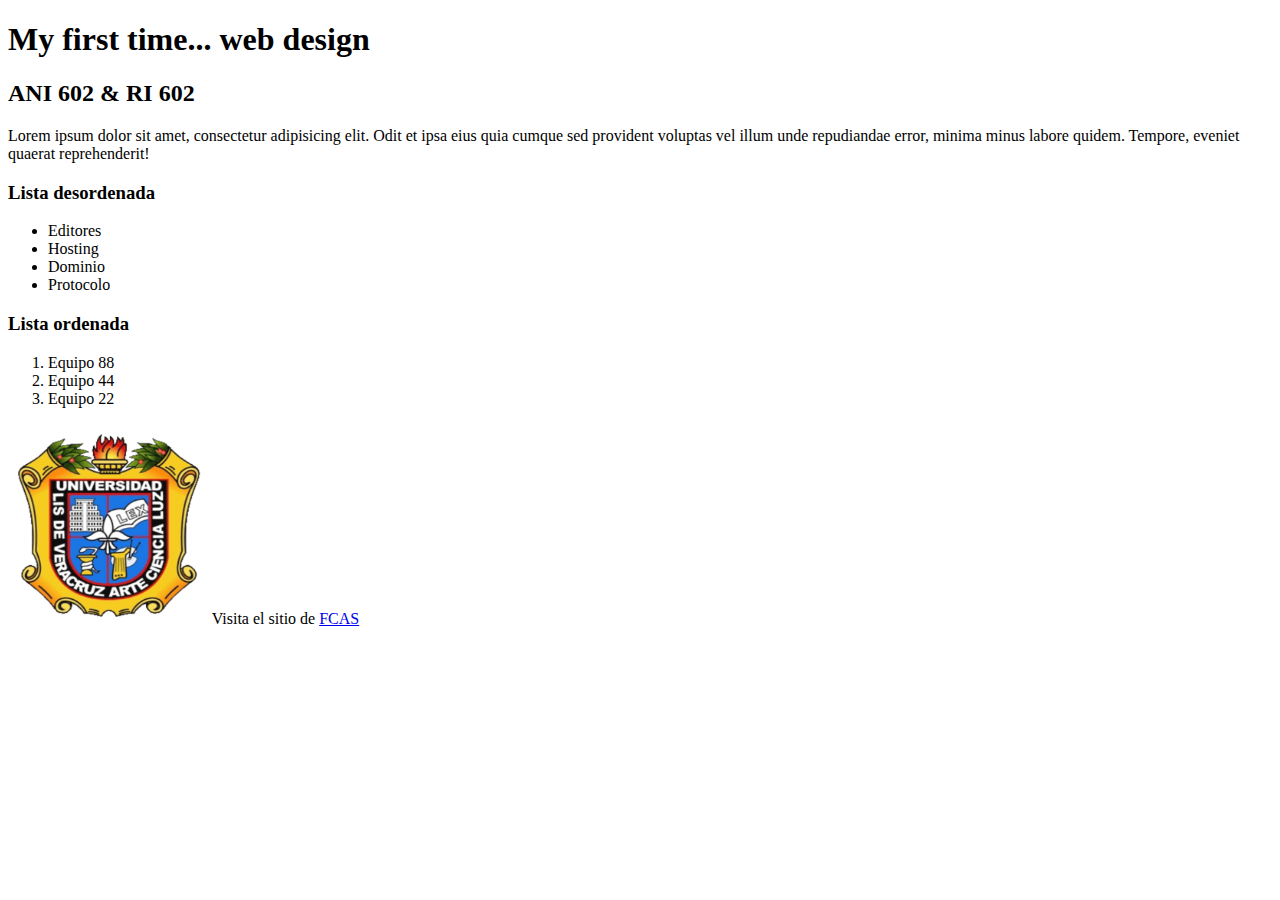
<file: act2/index.html>
<!DOCTYPE html>
<html lang="es">
<head>
    <meta charset="UTF-8">
    <title>Actividad1</title>
</head>
<body>
    <h1>My first time... web design</h1>
    <h2>ANI 602 & RI 602</h2>
    <p>Lorem ipsum dolor sit amet, consectetur adipisicing elit. Odit et ipsa eius quia cumque sed provident voluptas vel illum unde repudiandae error, minima minus labore quidem. Tempore, eveniet quaerat reprehenderit!</p>
    <h3>Lista desordenada</h3>
    <ul>
        <li>Editores</li>
        <li>Hosting</li>
        <li>Dominio</li>
        <li>Protocolo</li>
    </ul>
    <h3>Lista ordenada</h3>
    <ol>
    <li>Equipo 88</li>
    <li>Equipo 44</li>
    <li>Equipo 22</li>
    </ol>
    <img src="img/escudouv.png" width="200px" height="200px" alt="Escudo de la Universdidad Veracruzana">
    Visita el sitio de <a href="https://www.uv.mx/fcas/">FCAS</a>
</body>
</html>
</file>
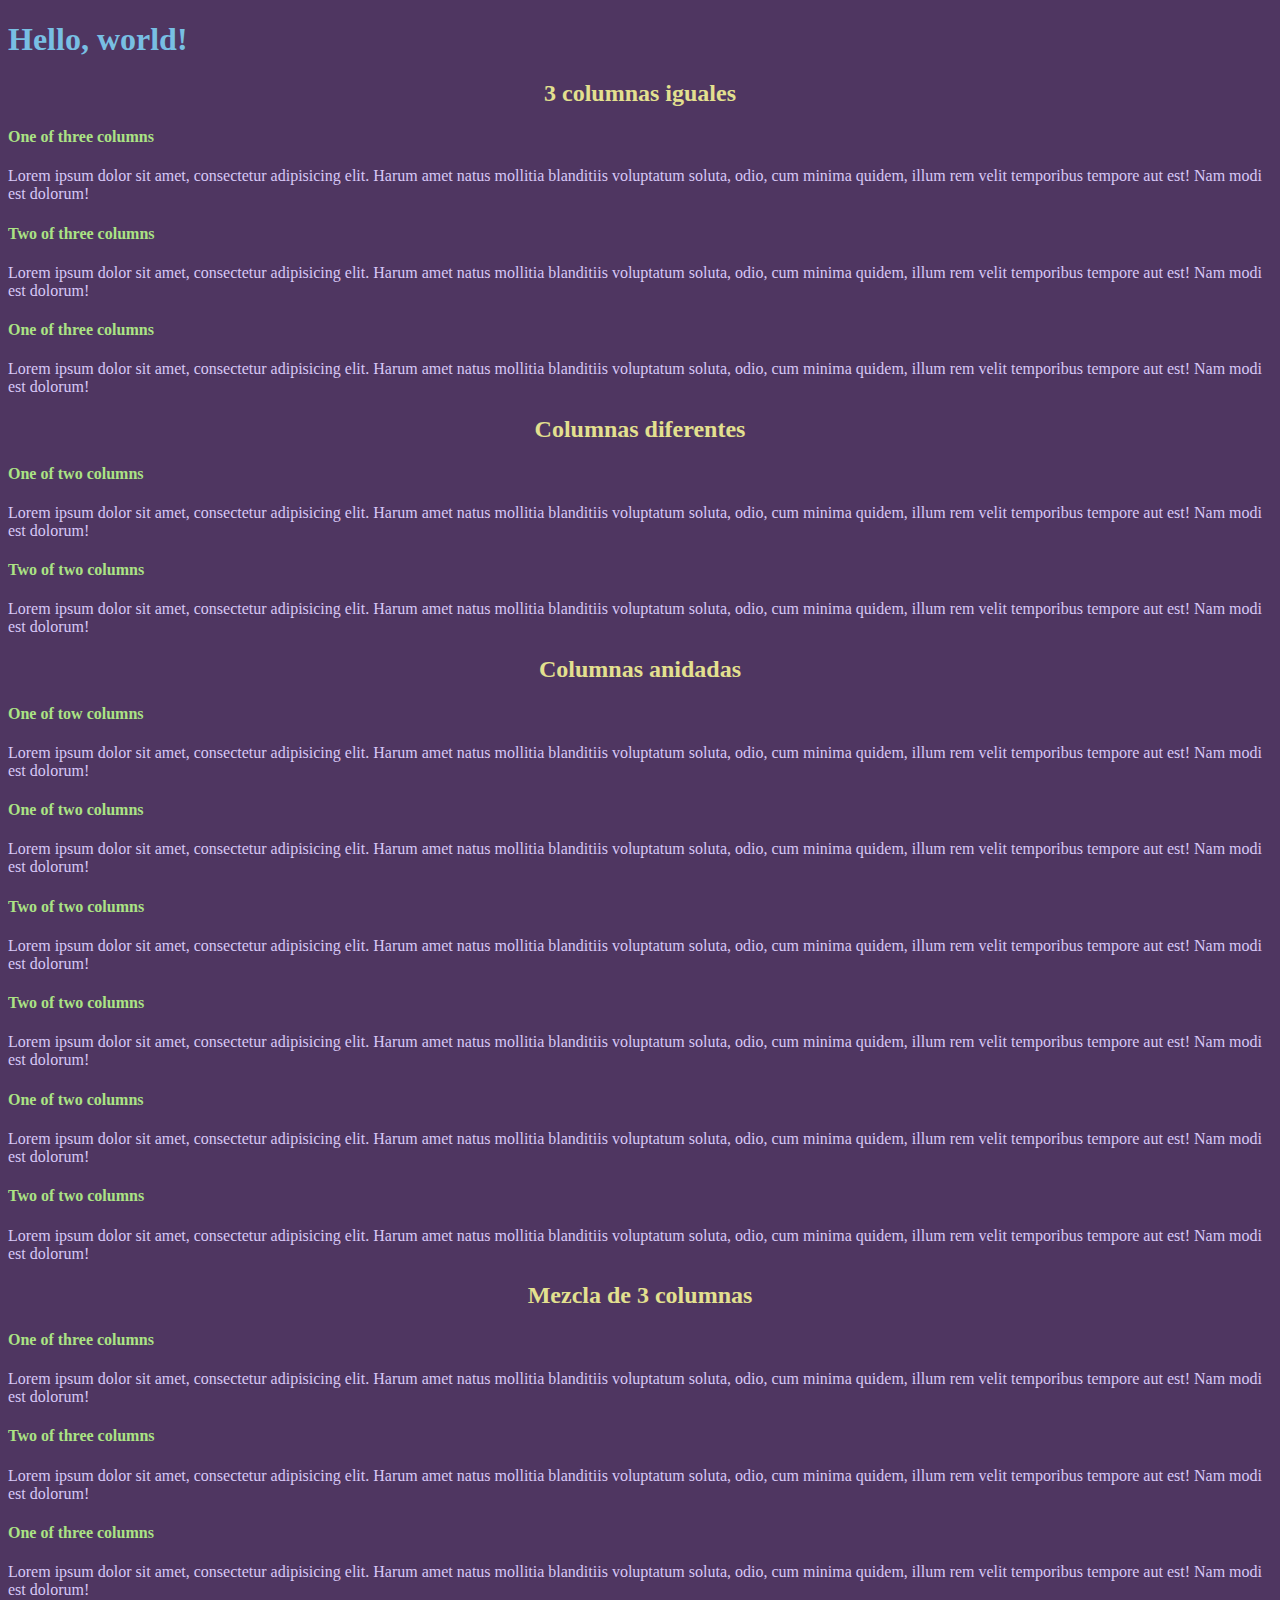
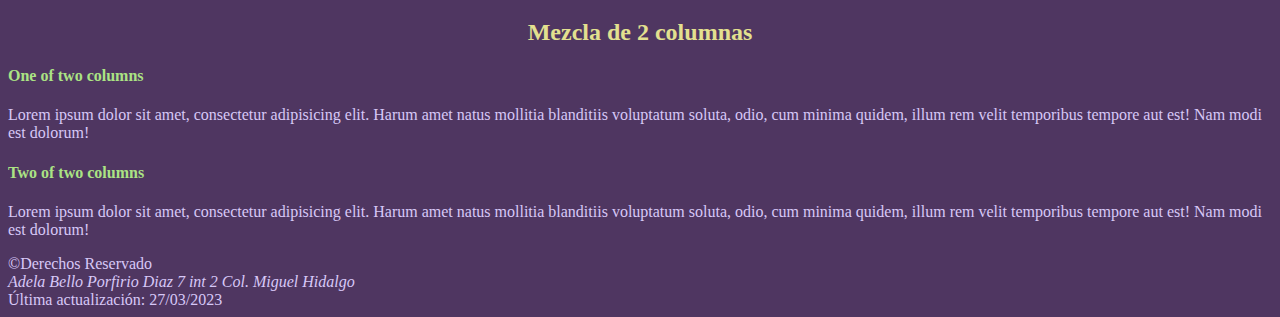
<file: act6/index.html>
<!doctype html>
<html lang="es">
  <head>
    <meta charset="utf-8">
    <meta name="viewport" content="width=device-width, initial-scale=1">
    <title>Columns</title>
    <link href="https://cdn.jsdelivr.net/npm/bootstrap@5.3.0-alpha3/dist/css/bootstrap.min.css" rel="stylesheet" integrity="sha384-KK94CHFLLe+nY2dmCWGMq91rCGa5gtU4mk92HdvYe+M/SXH301p5ILy+dN9+nJOZ" crossorigin="anonymous">
    <link rel="stylesheet" href="css/laptop.css">
  </head>
  <body>
    <h1>Hello, world!</h1>
      
      
                  <h2><center> 3 columnas iguales </center></h2>
      
      
      <div class="container text-center">
  <div class="row align-items-start">
    <div class="col">
      <h4> One of three columns </h4>
                <p> Lorem ipsum dolor sit amet, consectetur adipisicing elit. Harum amet natus mollitia blanditiis voluptatum soluta, odio, cum minima quidem, illum rem velit temporibus tempore aut est! Nam modi est dolorum!</p>
    </div>
    <div class="col">
      <h4> Two of three columns </h4>
                <p> Lorem ipsum dolor sit amet, consectetur adipisicing elit. Harum amet natus mollitia blanditiis voluptatum soluta, odio, cum minima quidem, illum rem velit temporibus tempore aut est! Nam modi est dolorum!</p>
    </div>
    <div class="col">
      <h4> One of three columns </h4>
                <p> Lorem ipsum dolor sit amet, consectetur adipisicing elit. Harum amet natus mollitia blanditiis voluptatum soluta, odio, cum minima quidem, illum rem velit temporibus tempore aut est! Nam modi est dolorum!</p>
    </div>
  </div>
</div>
      
  
    
      
                       <h2><center> Columnas diferentes </center></h2>
      
      
      
      <div class="container text-center">
  <div class="row align-items-start">
    <div class="col-md-8">
      <h4> One of two columns </h4>
                <p> Lorem ipsum dolor sit amet, consectetur adipisicing elit. Harum amet natus mollitia blanditiis voluptatum soluta, odio, cum minima quidem, illum rem velit temporibus tempore aut est! Nam modi est dolorum!</p>
    </div>
    <div class="col-md-4">
      <h4> Two of two columns </h4>
                <p> Lorem ipsum dolor sit amet, consectetur adipisicing elit. Harum amet natus mollitia blanditiis voluptatum soluta, odio, cum minima quidem, illum rem velit temporibus tempore aut est! Nam modi est dolorum!</p>
    </div>
  </div>
</div>
      
      
      
                             <h2><center> Columnas anidadas </center></h2>
      
      
      
      <div class="container text-center">
  <div class="row align-items-start">
    <div class="col-md-8">
      <h4> One of tow columns </h4>
                <p> Lorem ipsum dolor sit amet, consectetur adipisicing elit. Harum amet natus mollitia blanditiis voluptatum soluta, odio, cum minima quidem, illum rem velit temporibus tempore aut est! Nam modi est dolorum!</p>
  <div class="row">
            <div class="col-sm-6">
      <h4> One of two columns </h4>
                <p> Lorem ipsum dolor sit amet, consectetur adipisicing elit. Harum amet natus mollitia blanditiis voluptatum soluta, odio, cum minima quidem, illum rem velit temporibus tempore aut est! Nam modi est dolorum!</p>
    </div>
    <div class="col-sm-6">
      <h4> Two of two columns </h4>
                <p> Lorem ipsum dolor sit amet, consectetur adipisicing elit. Harum amet natus mollitia blanditiis voluptatum soluta, odio, cum minima quidem, illum rem velit temporibus tempore aut est! Nam modi est dolorum!</p>
    </div>
    </div>
          </div>
    <div class="col-md-4">
      <h4> Two of two columns </h4>
                <p> Lorem ipsum dolor sit amet, consectetur adipisicing elit. Harum amet natus mollitia blanditiis voluptatum soluta, odio, cum minima quidem, illum rem velit temporibus tempore aut est! Nam modi est dolorum!</p>
  <div class="row">
            <div class="col-sm-6">
      <h4> One of two columns </h4>
                <p> Lorem ipsum dolor sit amet, consectetur adipisicing elit. Harum amet natus mollitia blanditiis voluptatum soluta, odio, cum minima quidem, illum rem velit temporibus tempore aut est! Nam modi est dolorum!</p>
    </div>
    <div class="col-sm-6">
      <h4> Two of two columns </h4>
                <p> Lorem ipsum dolor sit amet, consectetur adipisicing elit. Harum amet natus mollitia blanditiis voluptatum soluta, odio, cum minima quidem, illum rem velit temporibus tempore aut est! Nam modi est dolorum!</p>
    </div>
    </div>
    </div>
  </div>
</div>
      
      
      
     
      
                        <h2><center> Mezcla de 3 columnas </center></h2>
      
      
      <div class="container text-center">
  <div class="row align-items-start">
    <div class="col-sm-3">
      <h4> One of three columns </h4>
                <p> Lorem ipsum dolor sit amet, consectetur adipisicing elit. Harum amet natus mollitia blanditiis voluptatum soluta, odio, cum minima quidem, illum rem velit temporibus tempore aut est! Nam modi est dolorum!</p>
    </div>
    <div class="col-md-4">
      <h4> Two of three columns </h4>
                <p> Lorem ipsum dolor sit amet, consectetur adipisicing elit. Harum amet natus mollitia blanditiis voluptatum soluta, odio, cum minima quidem, illum rem velit temporibus tempore aut est! Nam modi est dolorum!</p>
    </div>
    <div class="col-lg-5">
      <h4> One of three columns </h4>
                <p> Lorem ipsum dolor sit amet, consectetur adipisicing elit. Harum amet natus mollitia blanditiis voluptatum soluta, odio, cum minima quidem, illum rem velit temporibus tempore aut est! Nam modi est dolorum!</p>
    </div>
  </div>
</div>
      
      
            
                        <h2><center> Mezcla de 2 columnas </center></h2>
      
      
      <div class="container text-center">
  <div class="row align-items-start">
    <div class="col-sm-3">
      <h4> One of two columns </h4>
                <p> Lorem ipsum dolor sit amet, consectetur adipisicing elit. Harum amet natus mollitia blanditiis voluptatum soluta, odio, cum minima quidem, illum rem velit temporibus tempore aut est! Nam modi est dolorum!</p>
    </div>
    <div class="col-lg-9">
      <h4> Two of two columns </h4>
                <p> Lorem ipsum dolor sit amet, consectetur adipisicing elit. Harum amet natus mollitia blanditiis voluptatum soluta, odio, cum minima quidem, illum rem velit temporibus tempore aut est! Nam modi est dolorum!</p>
    </div>
  </div>
</div>
      
      
      

              <footer id="pie">
        <medium>&copy;Derechos Reservado <address> Adela Bello
            Porfirio Diaz 7 int 2
            Col. Miguel Hidalgo</address>Última actualización: 27/03/2023</medium>
    </footer>
      
      
      
      
     
      
    <script src="https://cdn.jsdelivr.net/npm/bootstrap@5.3.0-alpha3/dist/js/bootstrap.bundle.min.js" integrity="sha384-ENjdO4Dr2bkBIFxQpeoTz1HIcje39Wm4jDKdf19U8gI4ddQ3GYNS7NTKfAdVQSZe" crossorigin="anonymous"></script>
  </body>
</html>
</file>
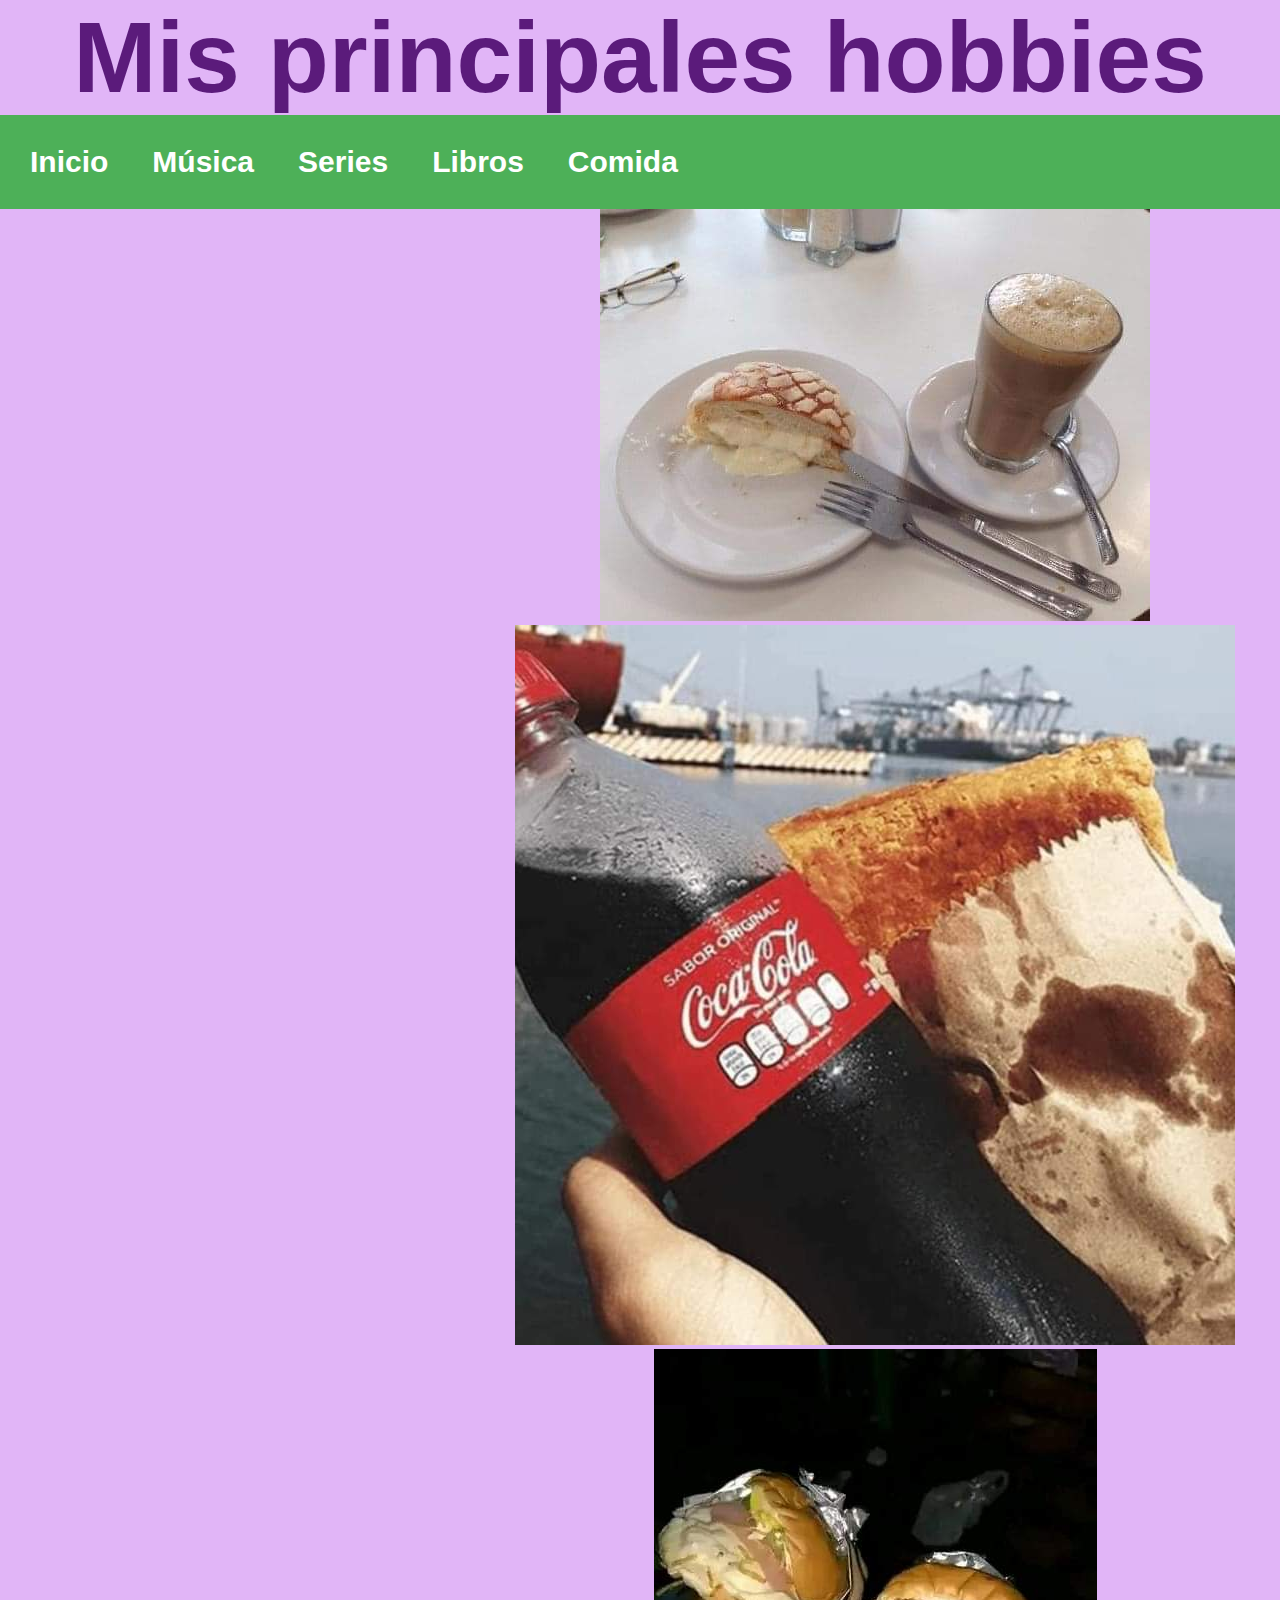
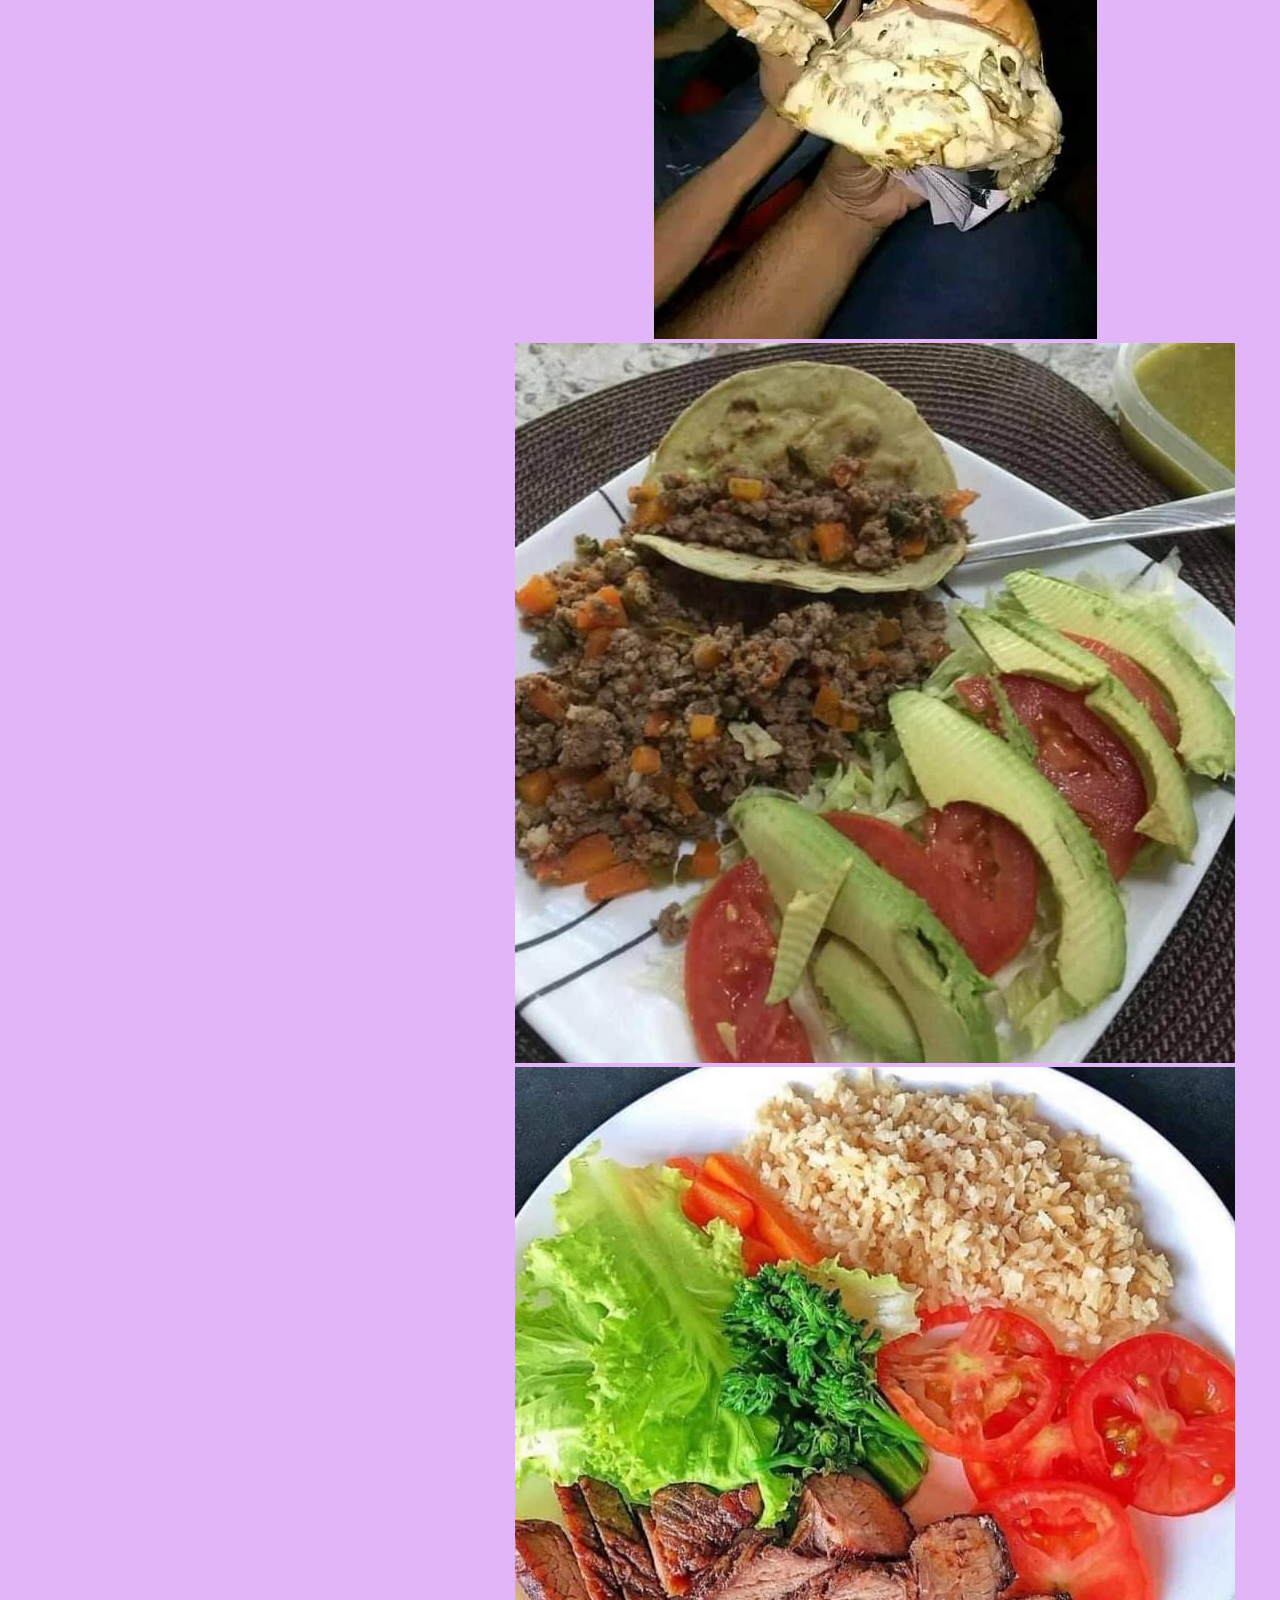
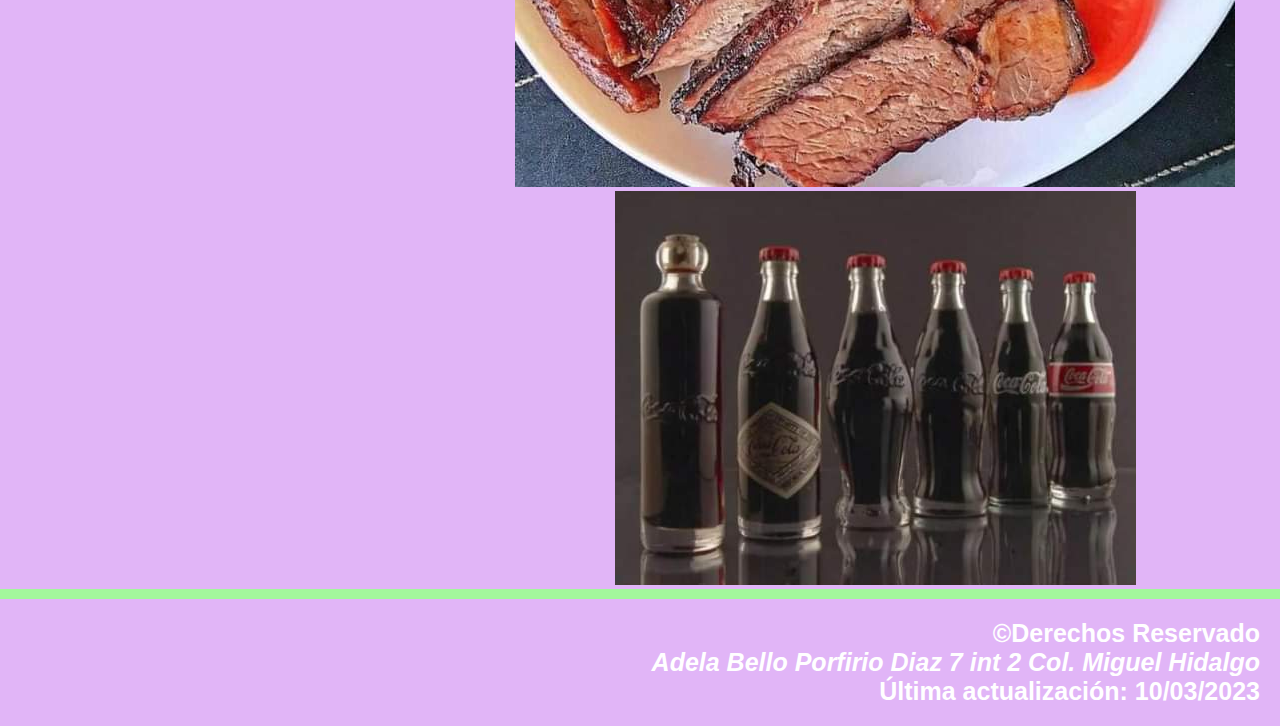
<file: act4/comida.html>
<!DOCTYPE html>
<html lang="es">
<head>
    <meta charset="UTF-8">
    <title>Mis hobbies</title>
    <link rel="stylesheet" href="css/desinghobbies.css">
</head>
    <body>
        <header id="cabecera">
        <h1>Mis principales hobbies</h1>
    </header>
            <nav opciones>
        <ul>
            <li><a href= "homepage.html">Inicio</a></li>
            <li><a href= "music.html">Música</a></li>
            <li><a href= "series.html">Series</a></li>
            <li><a href= "libros.html">Libros</a></li>
            <li><a href= "comida.html">Comida</a></li>
        </ul>
    </nav>
        <section>
            <center><img src="img/desayuno.jpg"></center>
            <p></p>
            <center><img src="img/escuela.jpg"></center>
            <p></p>
            <center><img src="img/tortas.jpg"></center>
            <p></p>
            <center><img src="img/carnemolida.jpg"></center>
            <p></p>
            <center><img src="img/platillo.jpg"></center>
            <p></p>
            <center><img src="img/coca.jpg"></center>
            <p></p>
            <p></p>
            </section>            
        <footer id="pie">
        <medium>&copy;Derechos Reservado <address> Adela Bello
            Porfirio Diaz 7 int 2
            Col. Miguel Hidalgo</address>Última actualización: 10/03/2023</medium>
    </footer>
    </body>
</html>
</file>
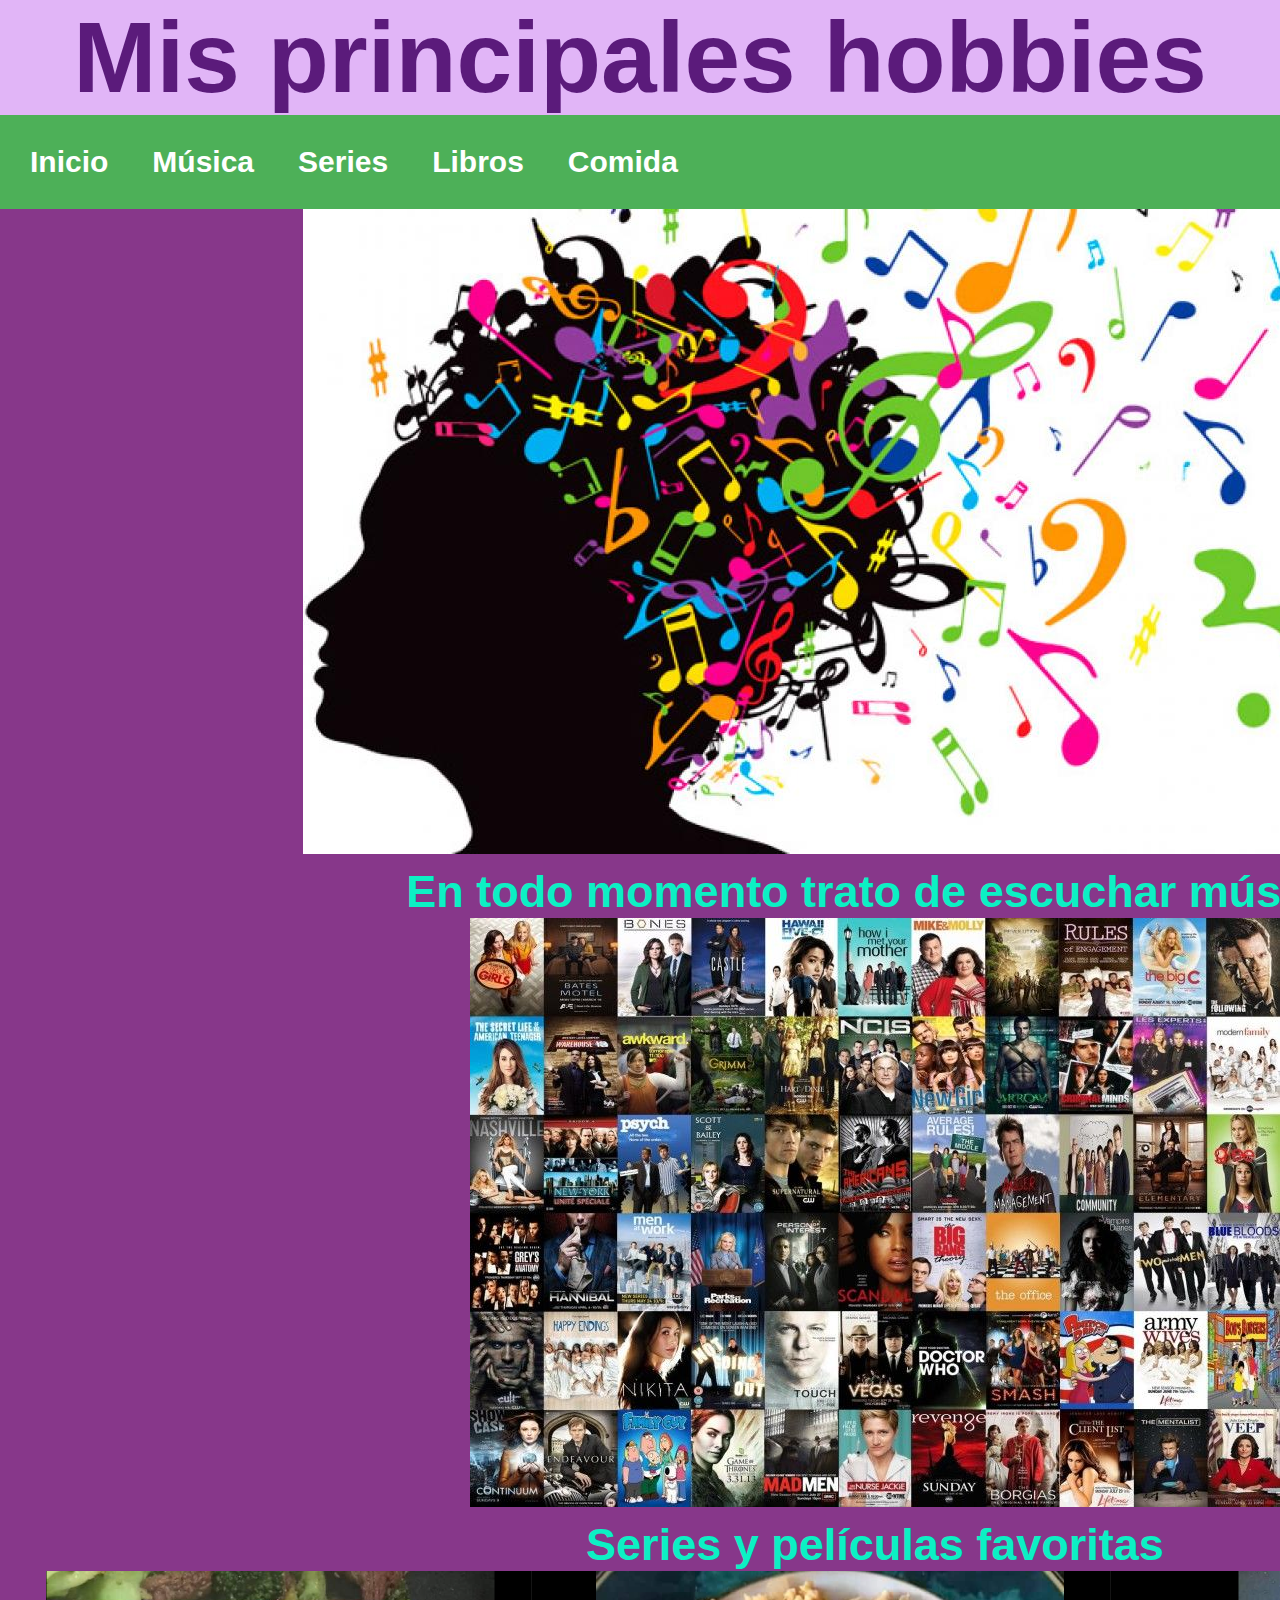
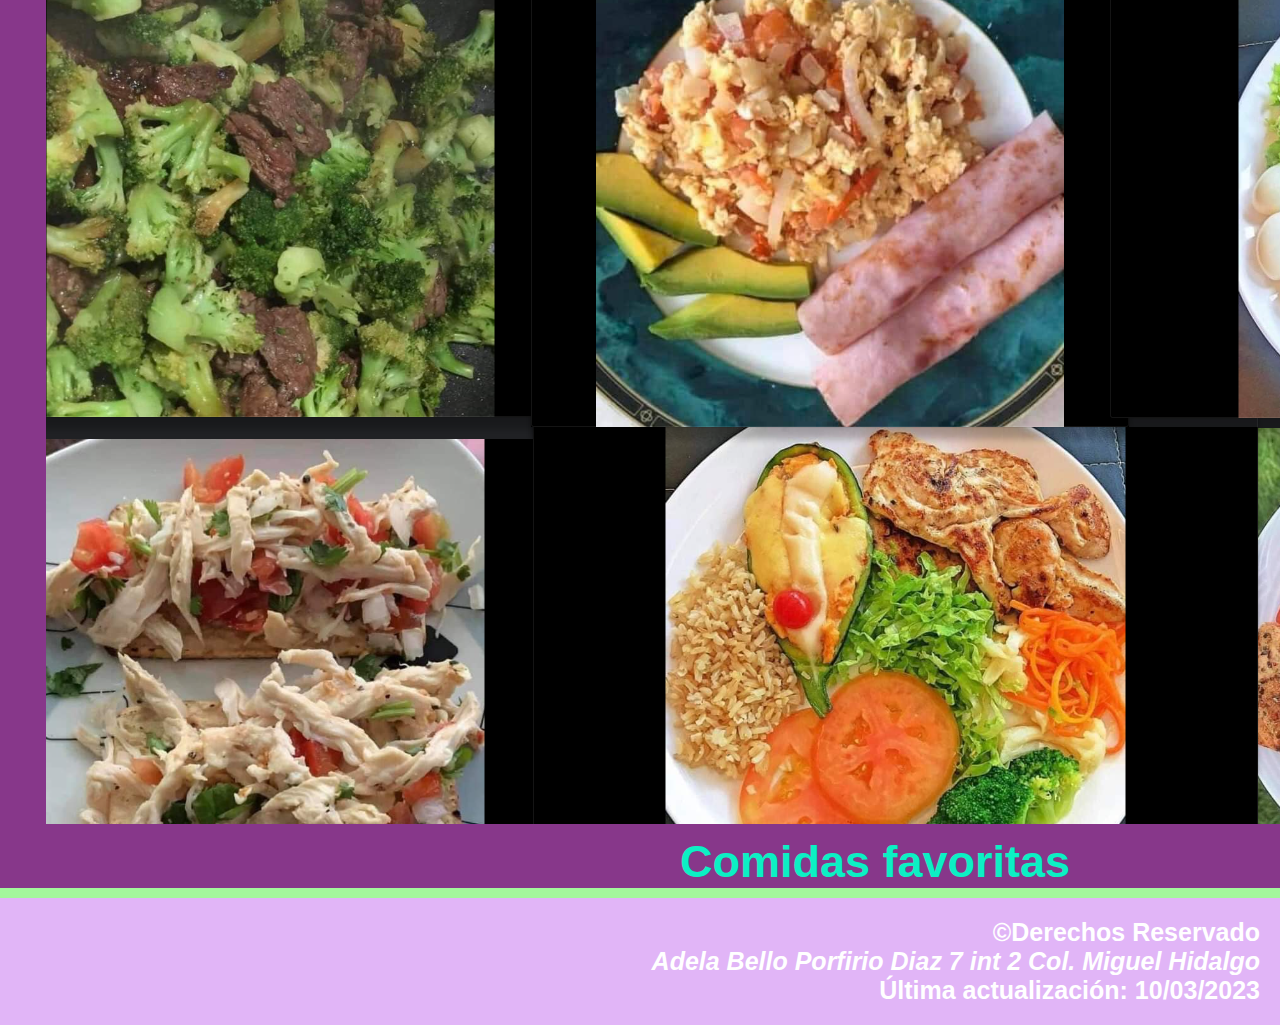
<file: act4/homepage.html>
<!DOCTYPE html>
<html lang="es">
<head>
    <meta charset="UTF-8">
    <title>Mis hobbies</title>
    <link rel="stylesheet" href="css/desinghobbies.css">
</head>
    <body>
        <header id="cabecera">
        <h1>Mis principales hobbies</h1>
    </header>
            <nav opciones>
        <ul>
            <li><a href= "homepage.html">Inicio</a></li>
            <li><a href= "music.html">Música</a></li>
            <li><a href= "series.html">Series</a></li>
            <li><a href= "libros.html">Libros</a></li>
            <li><a href= "comida.html">Comida</a></li>
        </ul>
    </nav>
    <section>
            <div><center><img src="img/cerebronotas.jpg"></center> 
                <h3>En todo momento trato de escuchar música</h3>
                </div>
            <div>
                <center><img src="img/series.png" weigth="600px" heigth= "400px"></center>
            <h3>Series y películas favoritas</h3>
                </div>
        <div><center><img src="img/comida.png"></center>
            <h3>Comidas favoritas</h3>
                </div>
            </section>
        <footer id="pie">
        <medium>&copy;Derechos Reservado <address> Adela Bello
            Porfirio Diaz 7 int 2
            Col. Miguel Hidalgo</address>Última actualización: 10/03/2023</medium>
    </footer>
    </body>
</html>
</file>
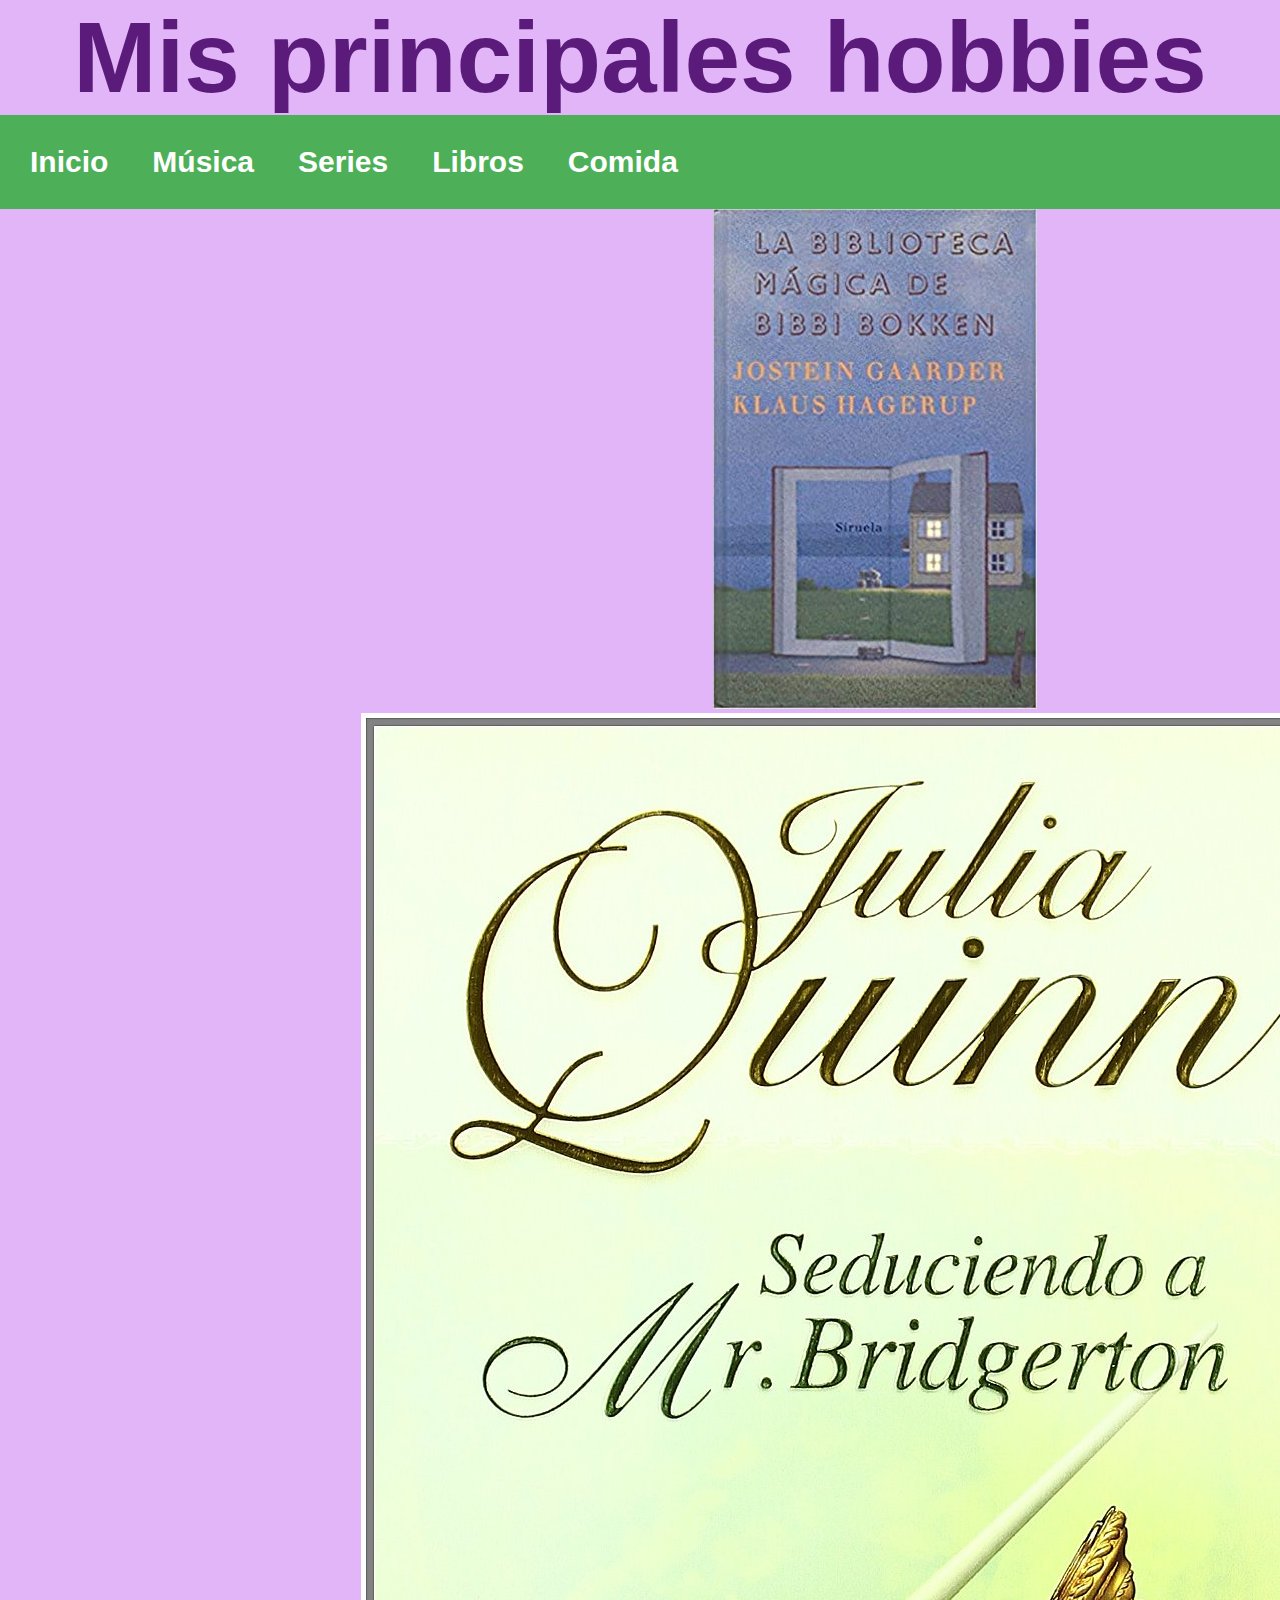
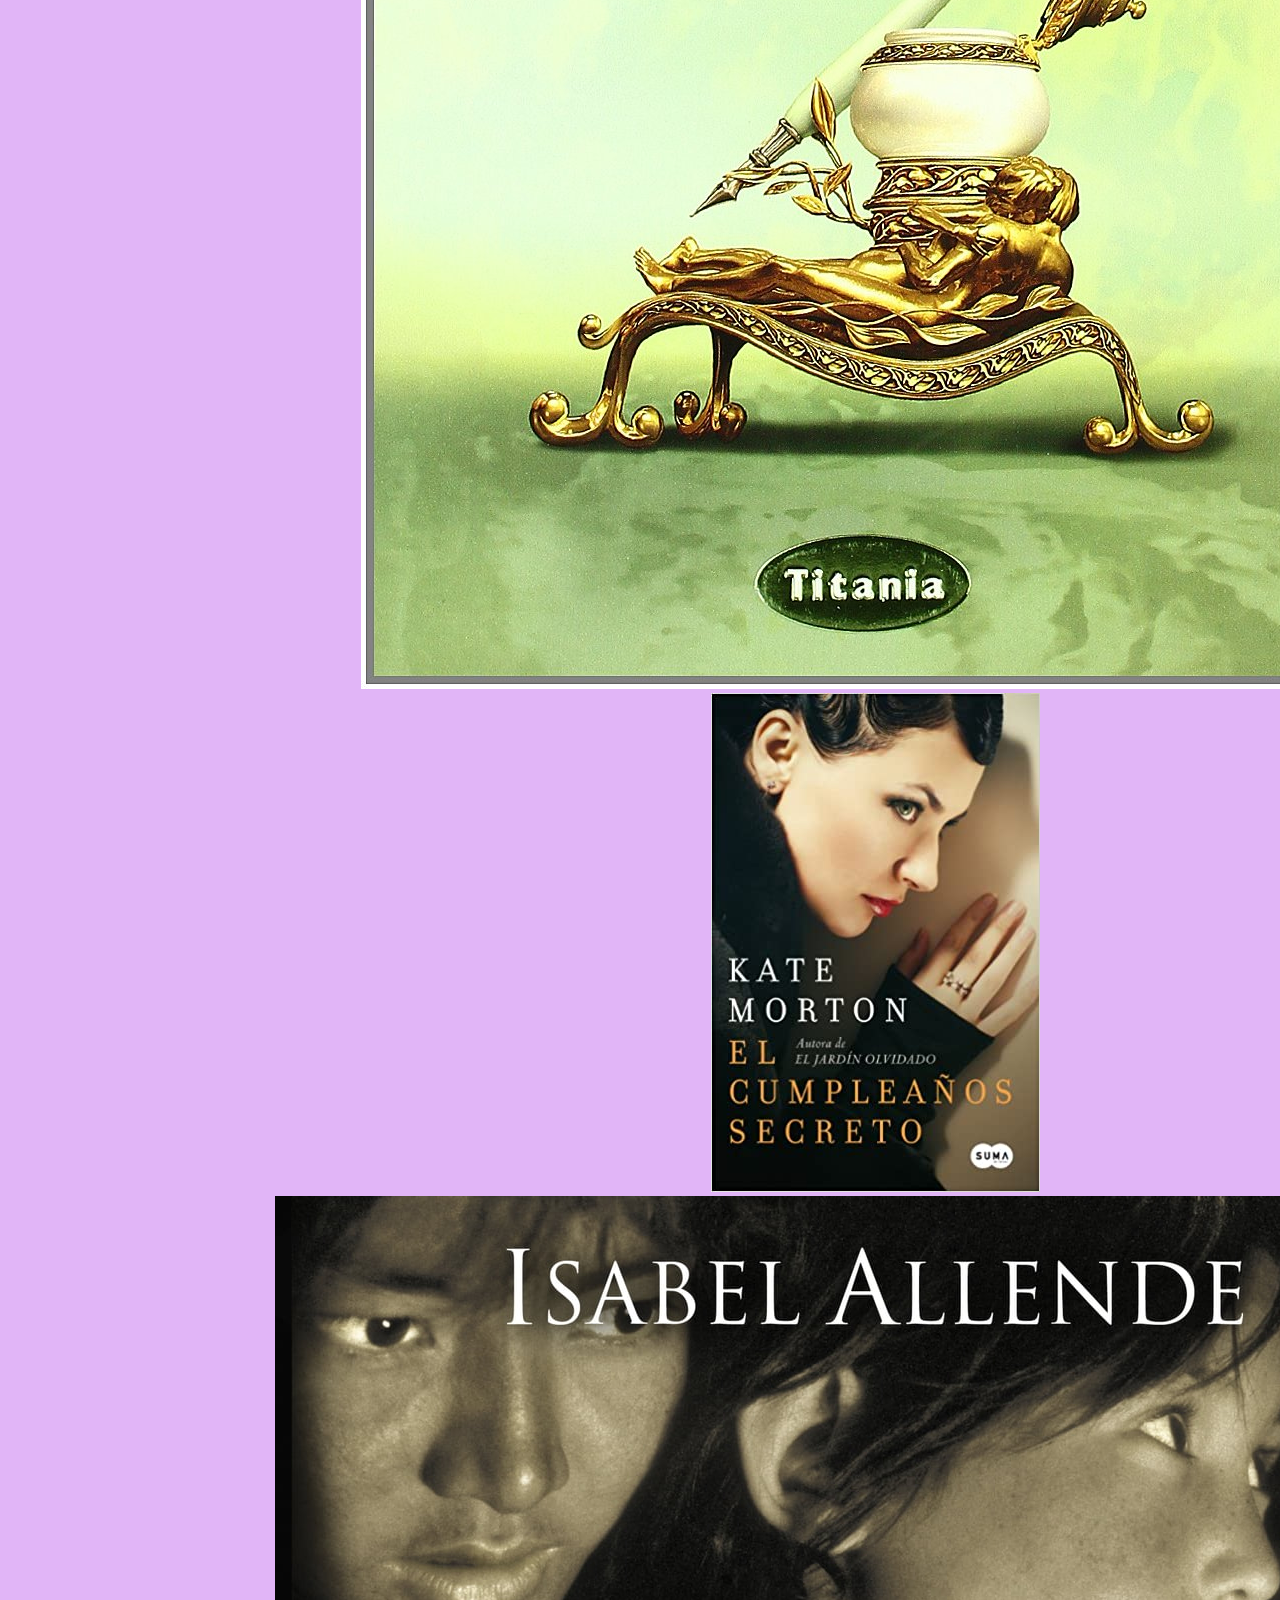
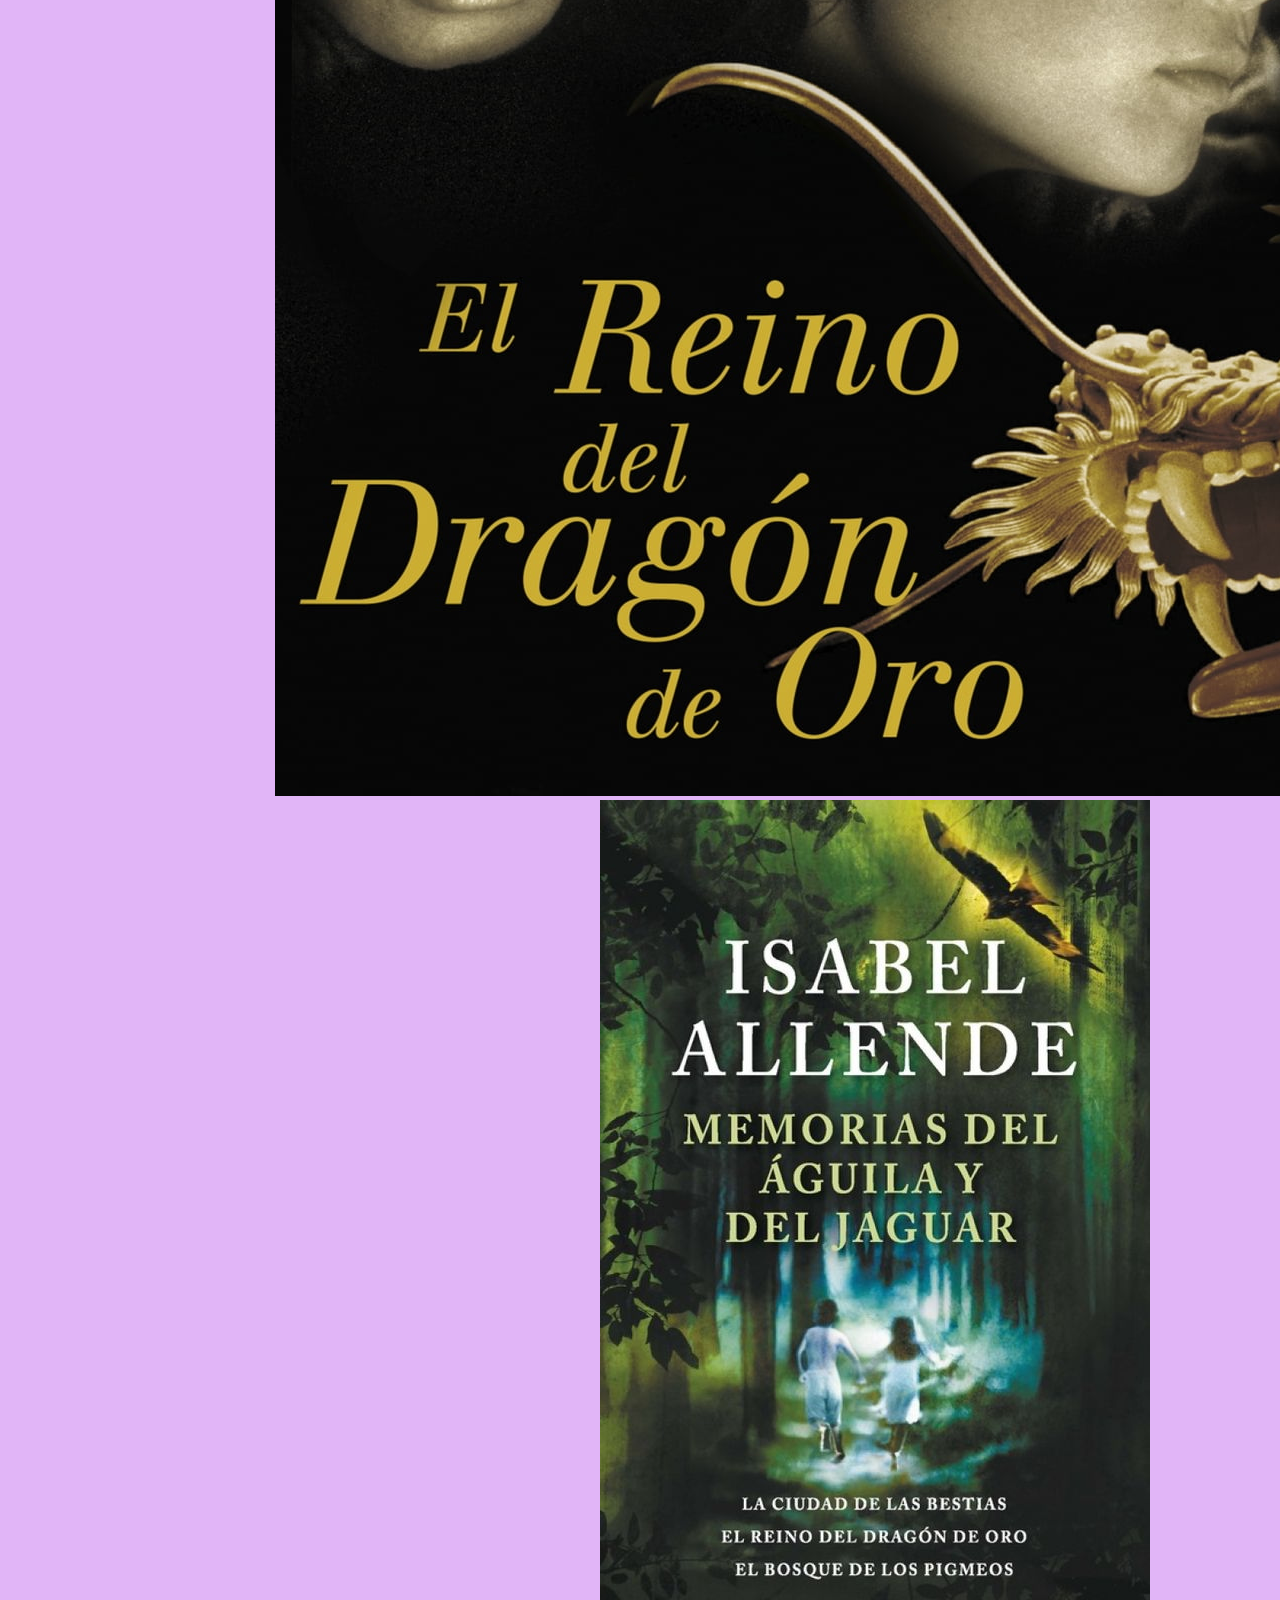
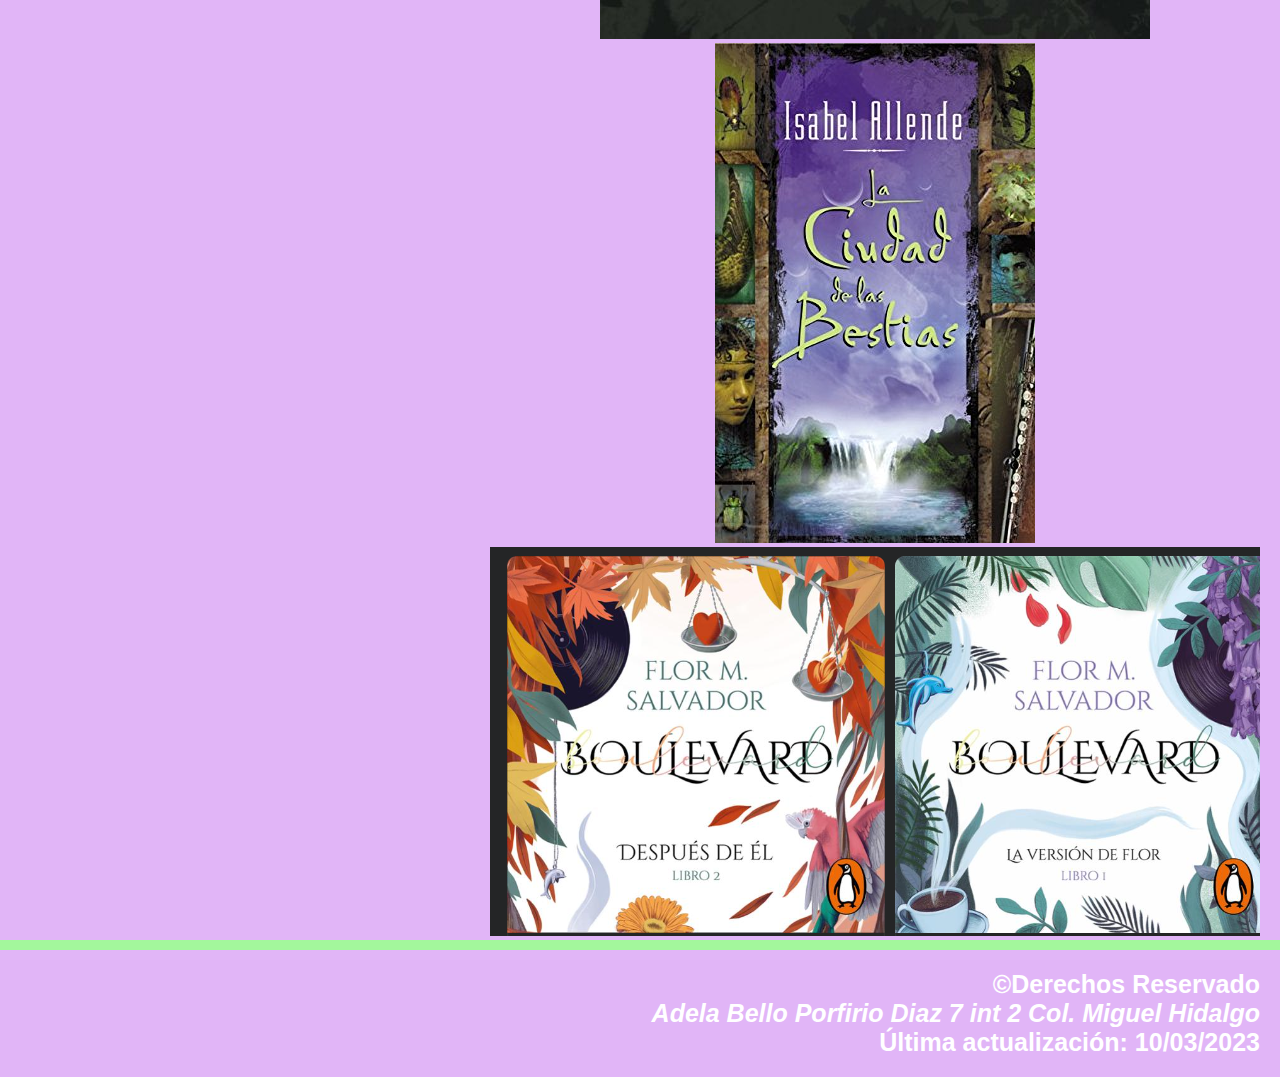
<file: act4/libros.html>
<!DOCTYPE html>
<html lang="es">
<head>
    <meta charset="UTF-8">
    <title>Mis hobbies</title>
    <link rel="stylesheet" href="css/desinghobbies.css">
</head>
    <body>
        <header id="cabecera">
        <h1>Mis principales hobbies</h1>
    </header>
            <nav opciones>
        <ul>
            <li><a href= "homepage.html">Inicio</a></li>
            <li><a href= "music.html">Música</a></li>
            <li><a href= "series.html">Series</a></li>
            <li><a href= "libros.html">Libros</a></li>
            <li><a href= "comida.html">Comida</a></li>
        </ul>
    </nav>
        <section>
            <center><img src="img/lbmdbb.jpg"></center>
            <p></p>
            <center><img src="img/samb.jpg"></center>
            <p></p>
            <center><img src="img/elcumplesecreto.jpg"></center>
            <p></p>
            <center><img src="img/erdddo.jpg"></center>
            <p></p>
            <center><img src="img/mdaydj.jpeg"></center>
            <p></p>
            <center><img src="img/lcdlb.jpg"></center>
            <p></p>
            <center><img src="img/boulevard.png"></center>
            <p></p>
            </section>            
        <footer id="pie">
        <medium>&copy;Derechos Reservado <address> Adela Bello
            Porfirio Diaz 7 int 2
            Col. Miguel Hidalgo</address>Última actualización: 10/03/2023</medium>
    </footer>
    </body>
</html>
</file>
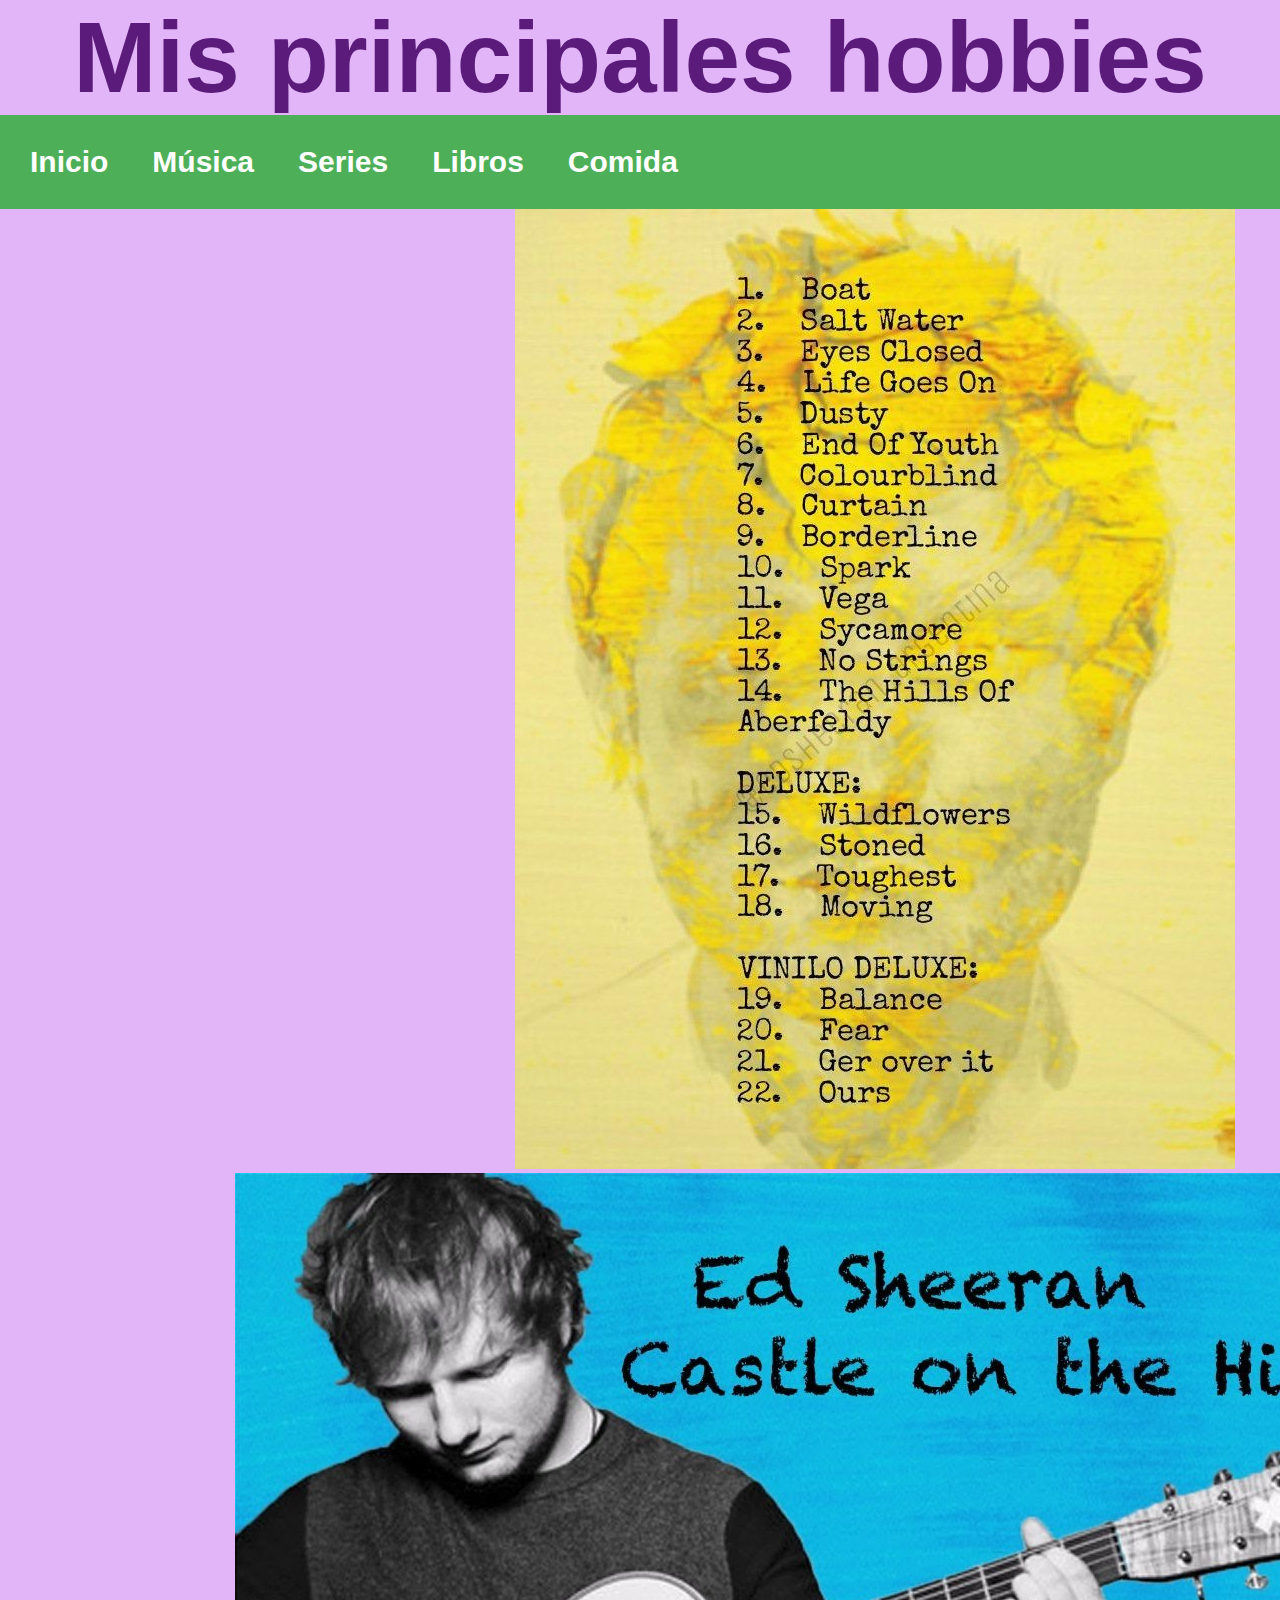
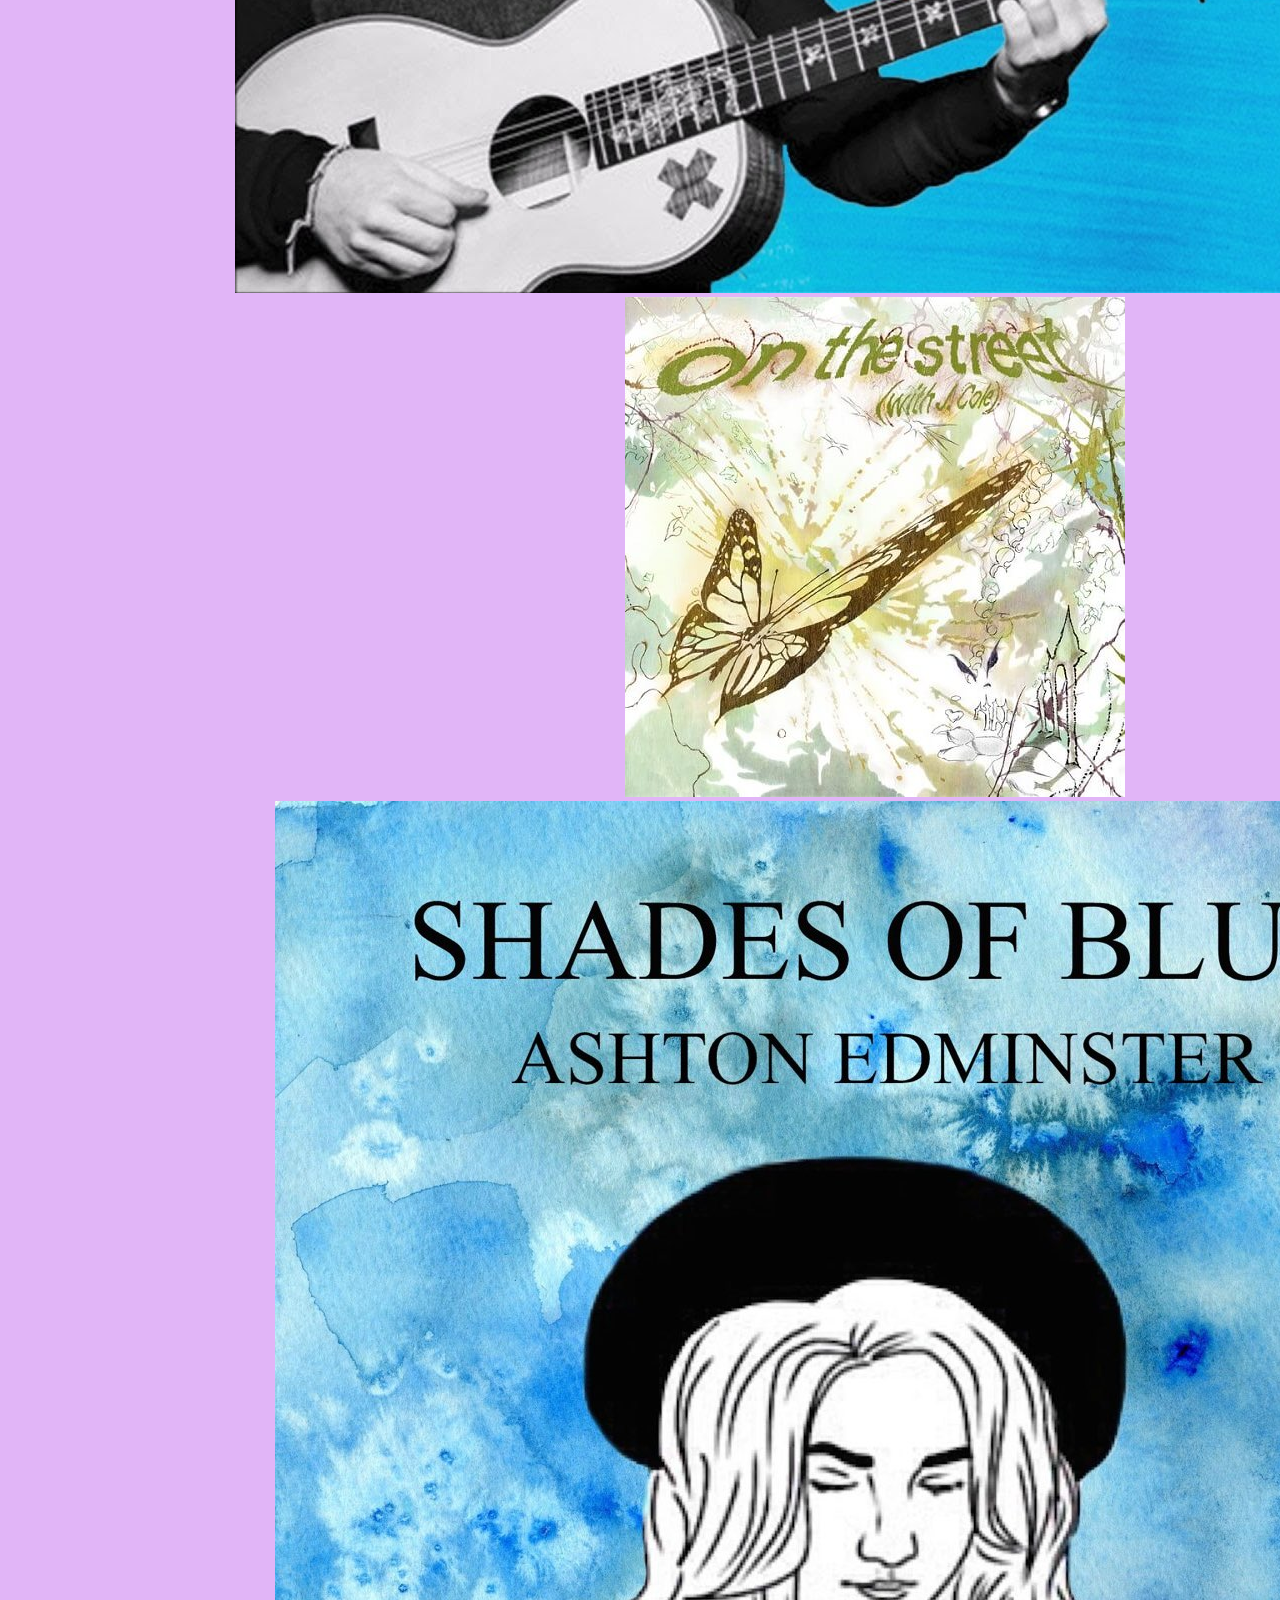
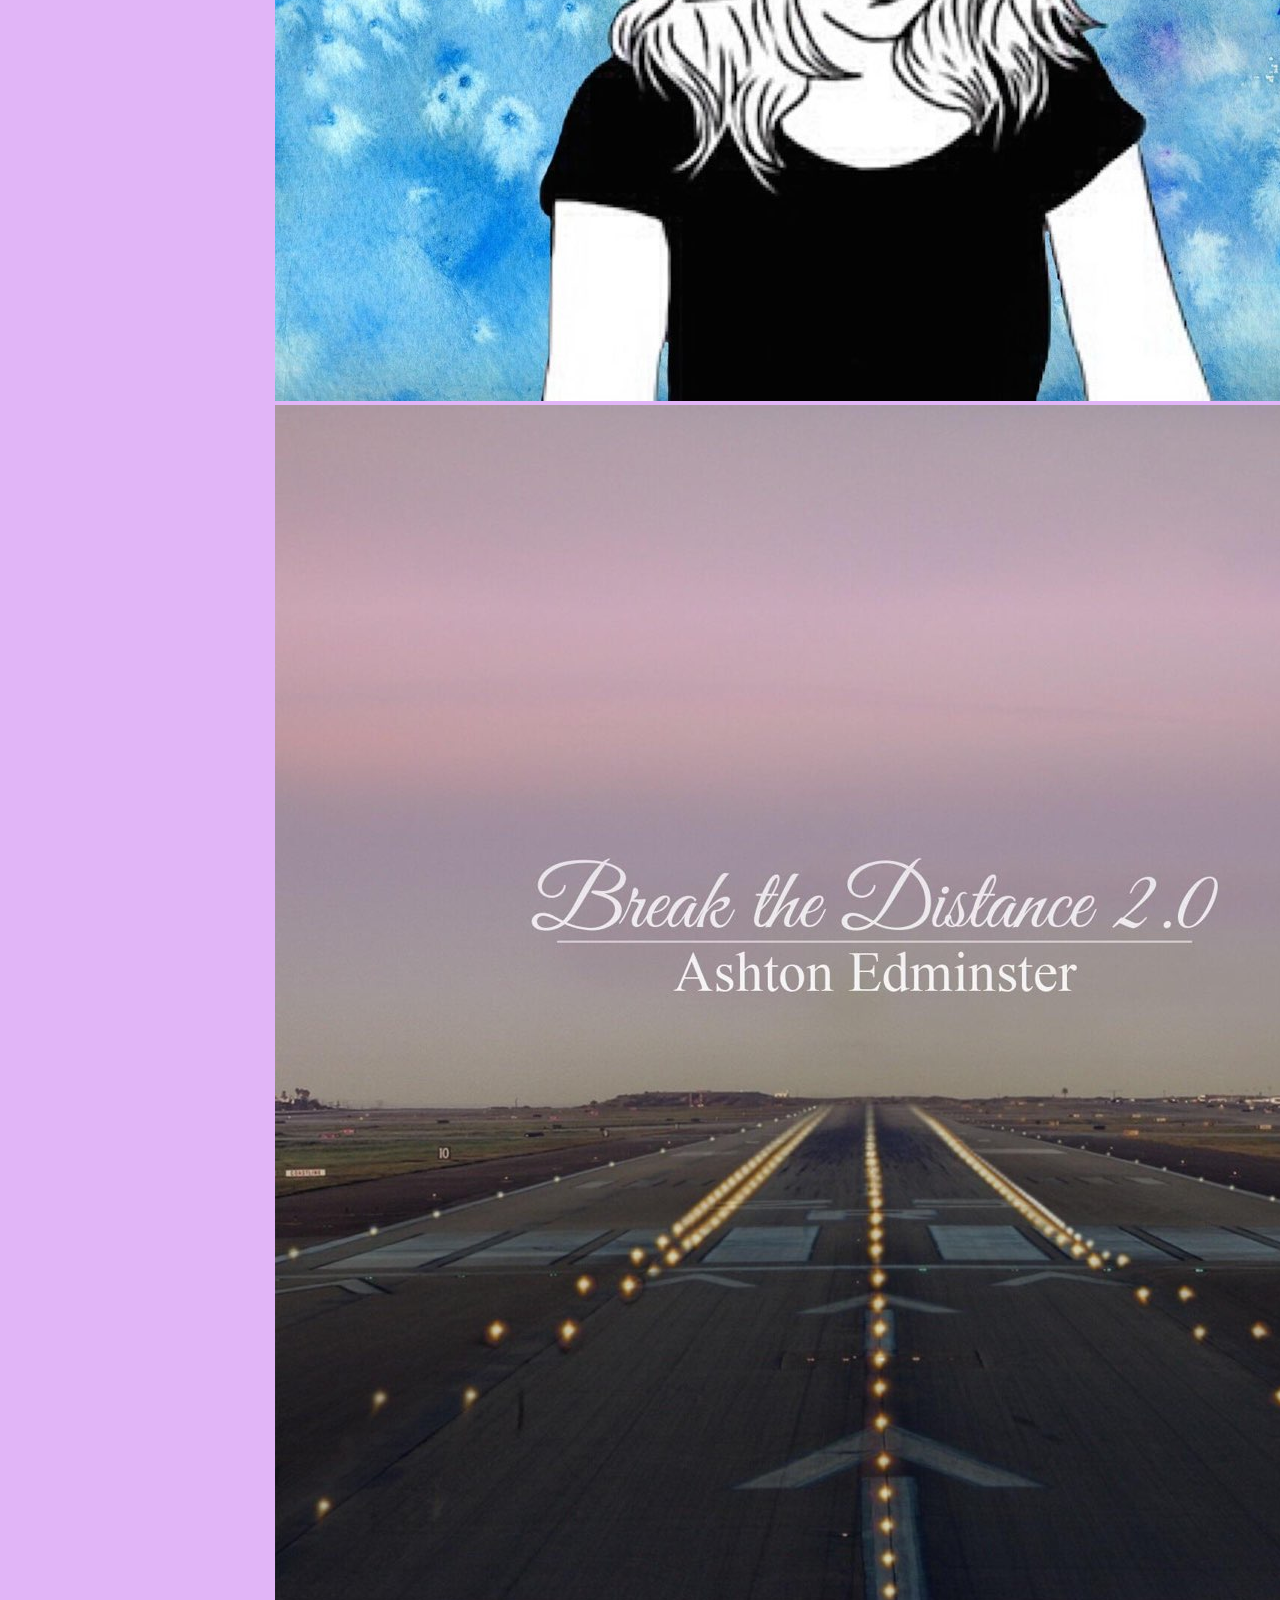
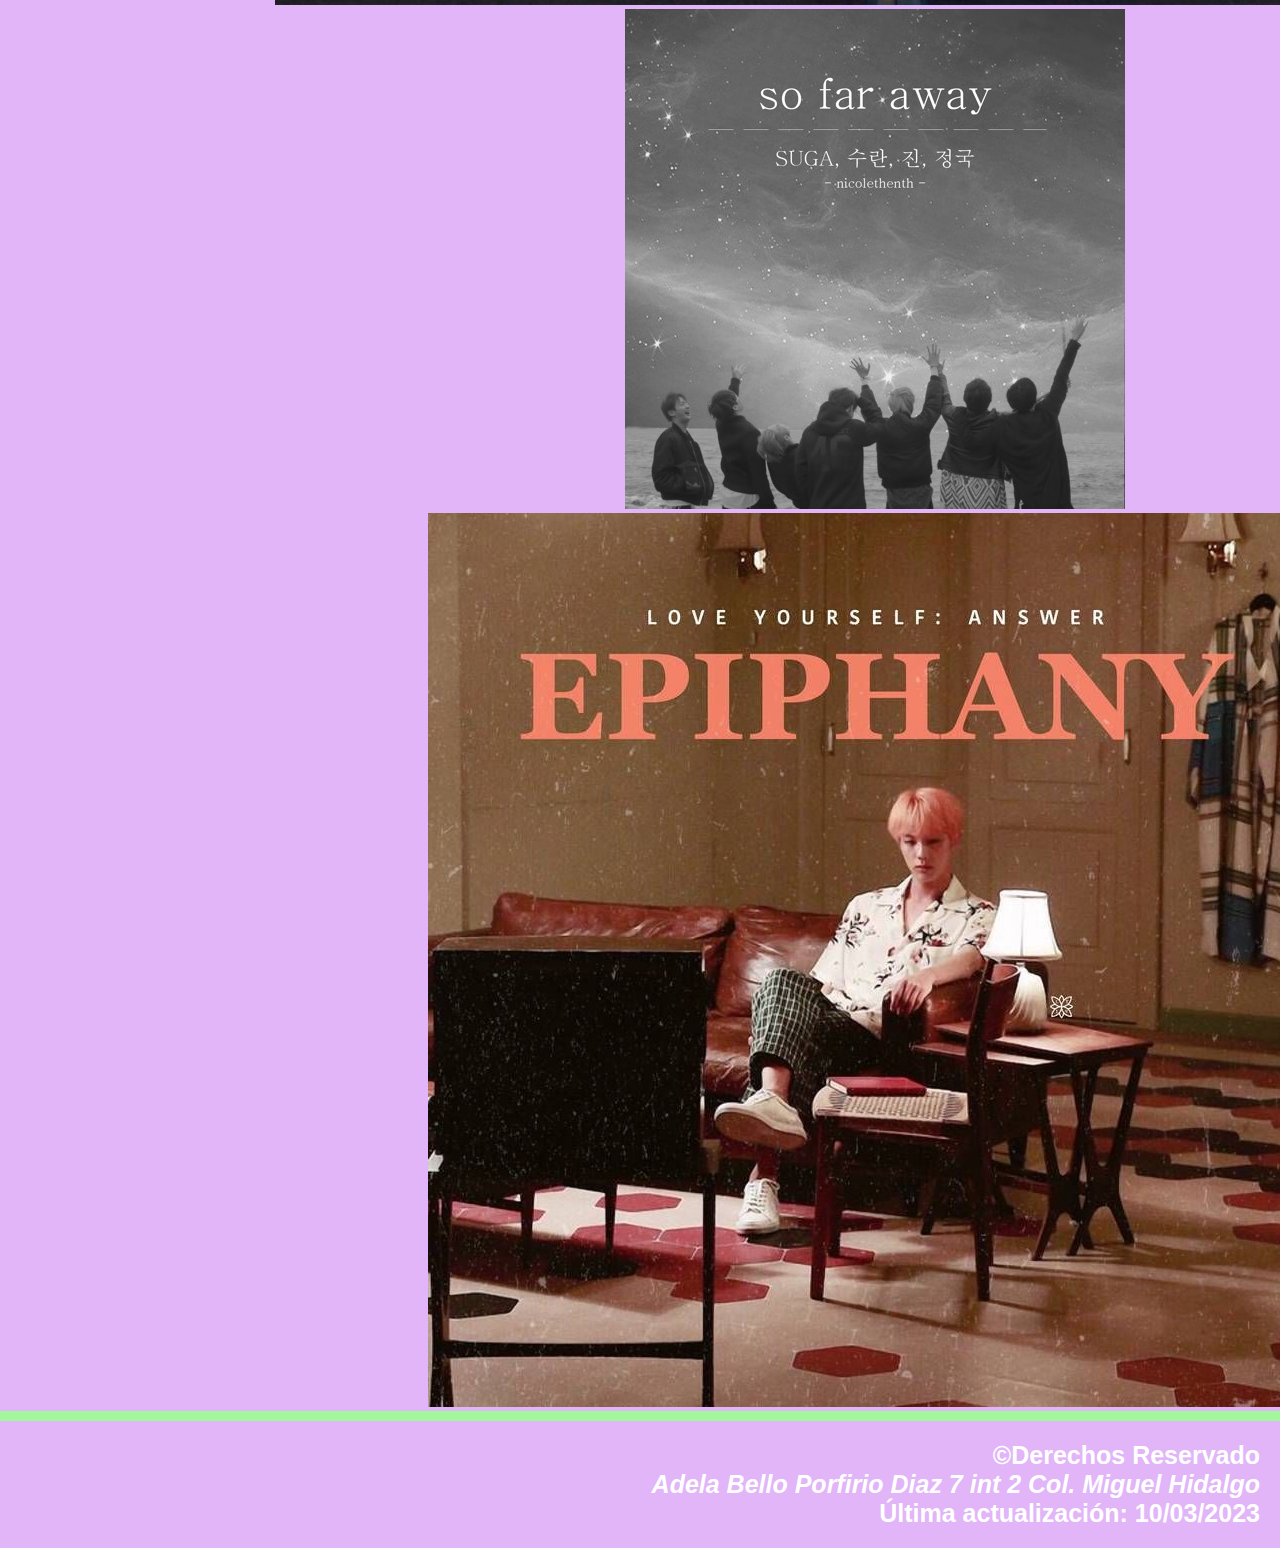
<file: act4/music.html>
<!DOCTYPE html>
<html lang="es">
<head>
    <meta charset="UTF-8">
    <title>Mis hobbies</title>
    <link rel="stylesheet" href="css/desinghobbies.css">
</head>
    <body>
        <header id="cabecera">
        <h1>Mis principales hobbies</h1>
    </header>
            <nav opciones>
        <ul>
            <li><a href= "homepage.html">Inicio</a></li>
            <li><a href= "music.html">Música</a></li>
            <li><a href= "series.html">Series</a></li>
            <li><a href= "libros.html">Libros</a></li>
            <li><a href= "comida.html">Comida</a></li>
        </ul>
    </nav>
        <section>
            <center><img src="img/subtract.jpg"></center>
            <p></p>
            <center><img src="img/coth.jpeg"></center>
            <p></p>
            <center><img src="img/jots.jpg"></center>
            <p></p>
            <center><img src="img/sob.jpg"></center>
            <p></p>
            <center><img src="img/btd.jpg"></center>
            <p></p>
            <center><img src="img/sofaraway.jpg"></center>
            <p></p>
            <center><img src="img/epiphany.jpg"></center>
            <p></p>
            </section>
        <footer id="pie">
        <medium>&copy;Derechos Reservado <address> Adela Bello
            Porfirio Diaz 7 int 2
            Col. Miguel Hidalgo</address>Última actualización: 10/03/2023</medium>
    </footer>
    </body>
</html>
</file>
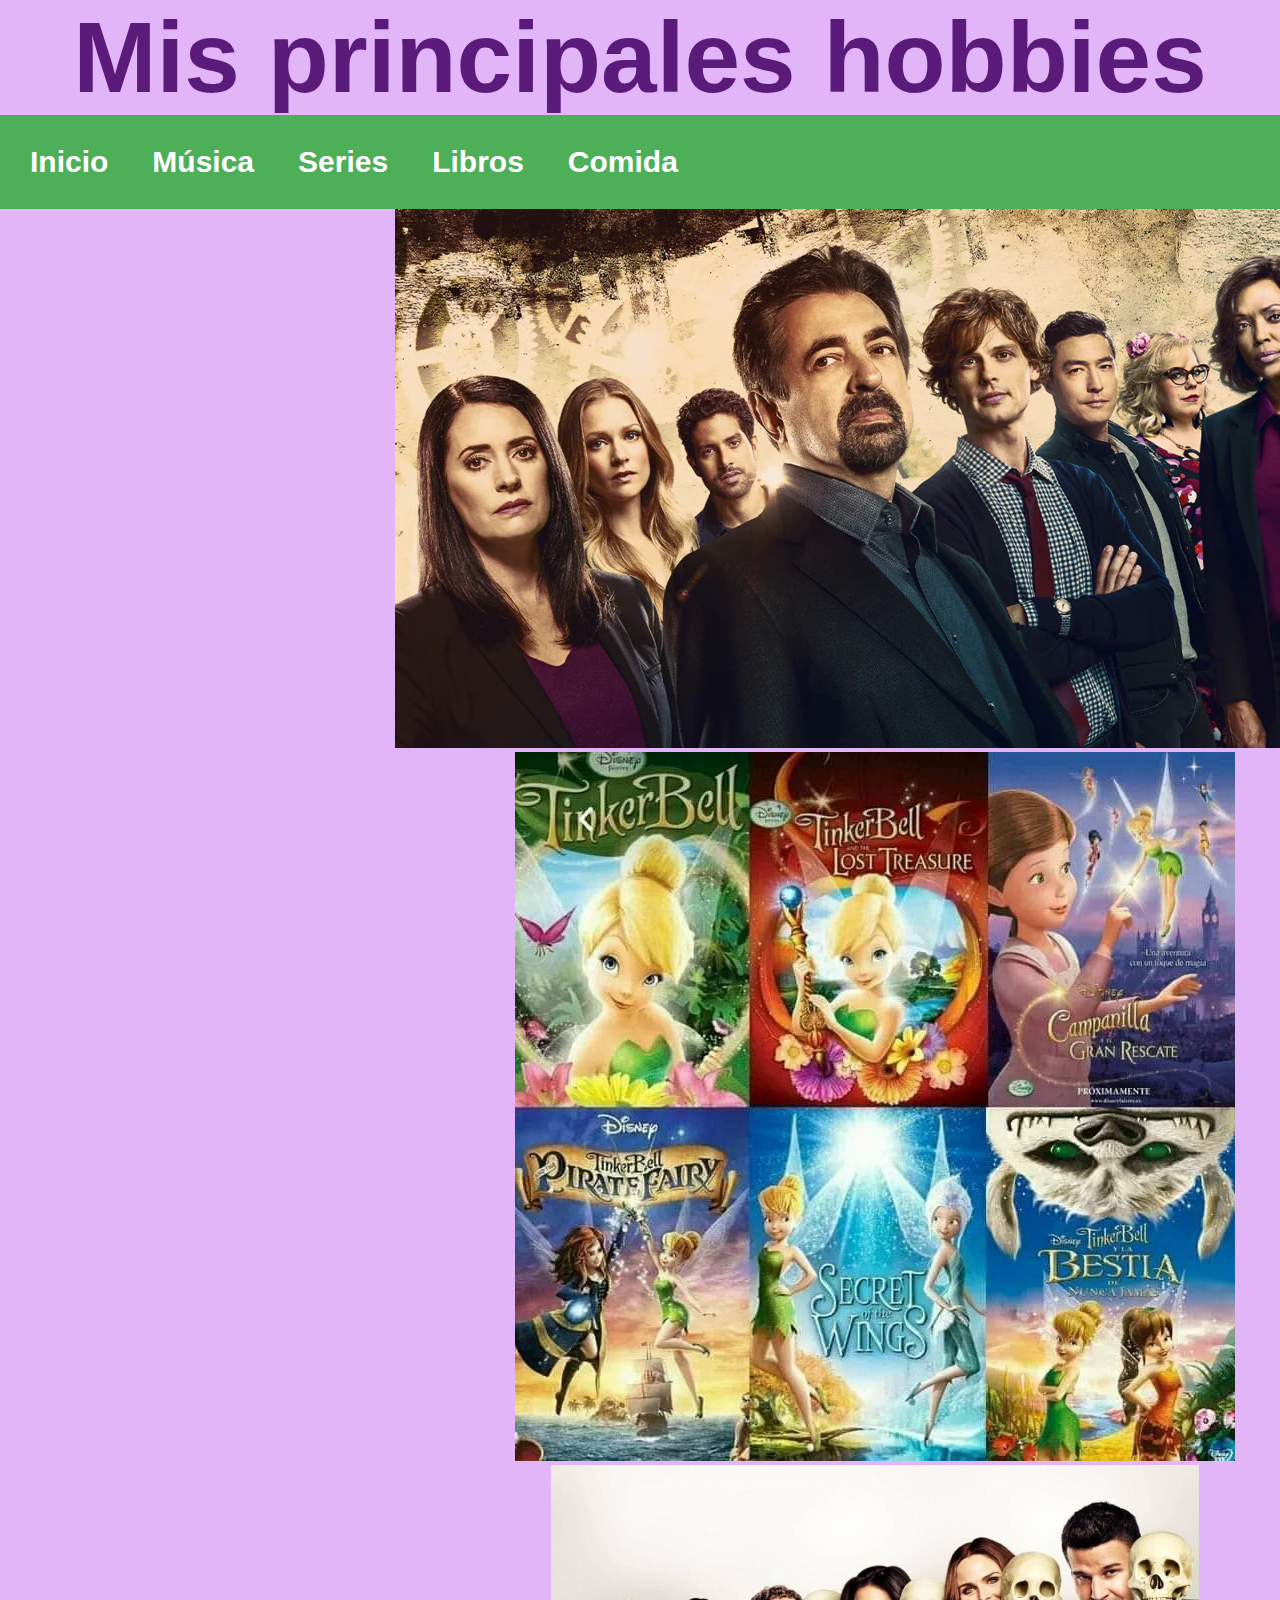
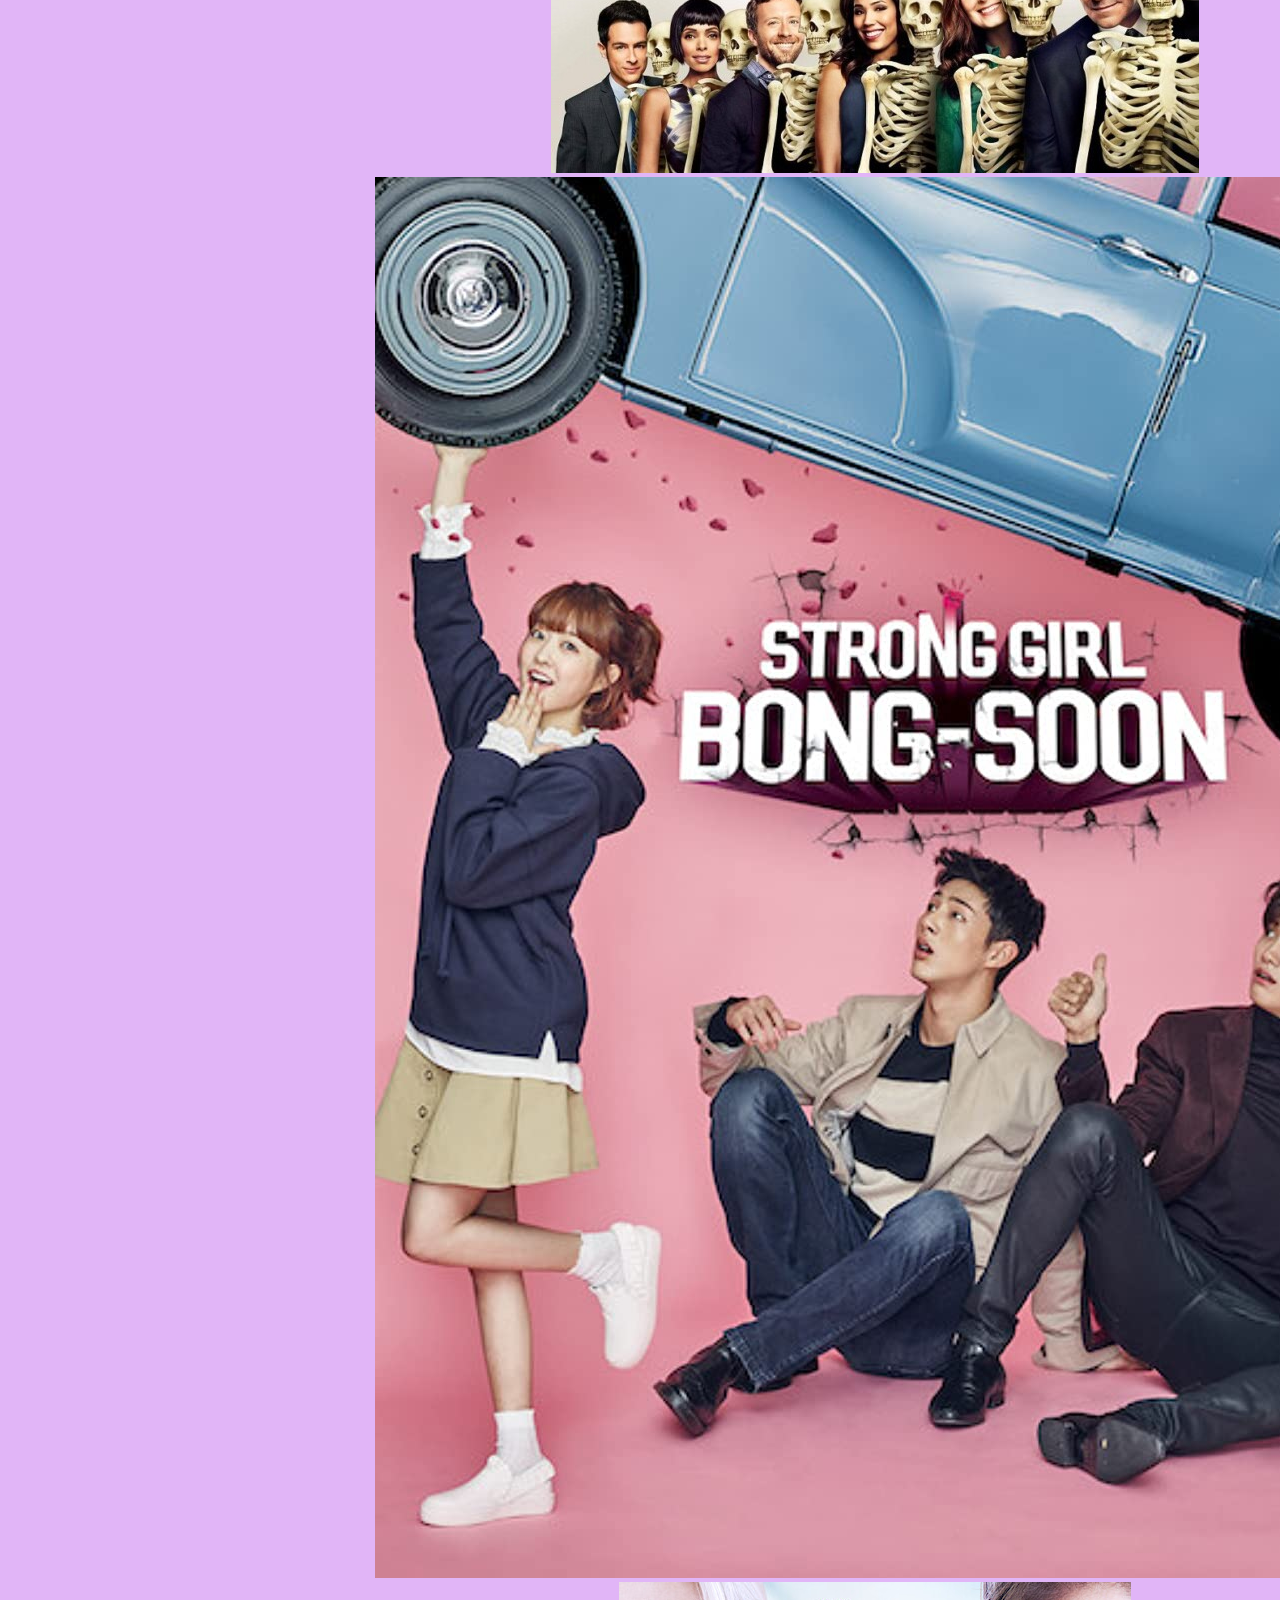
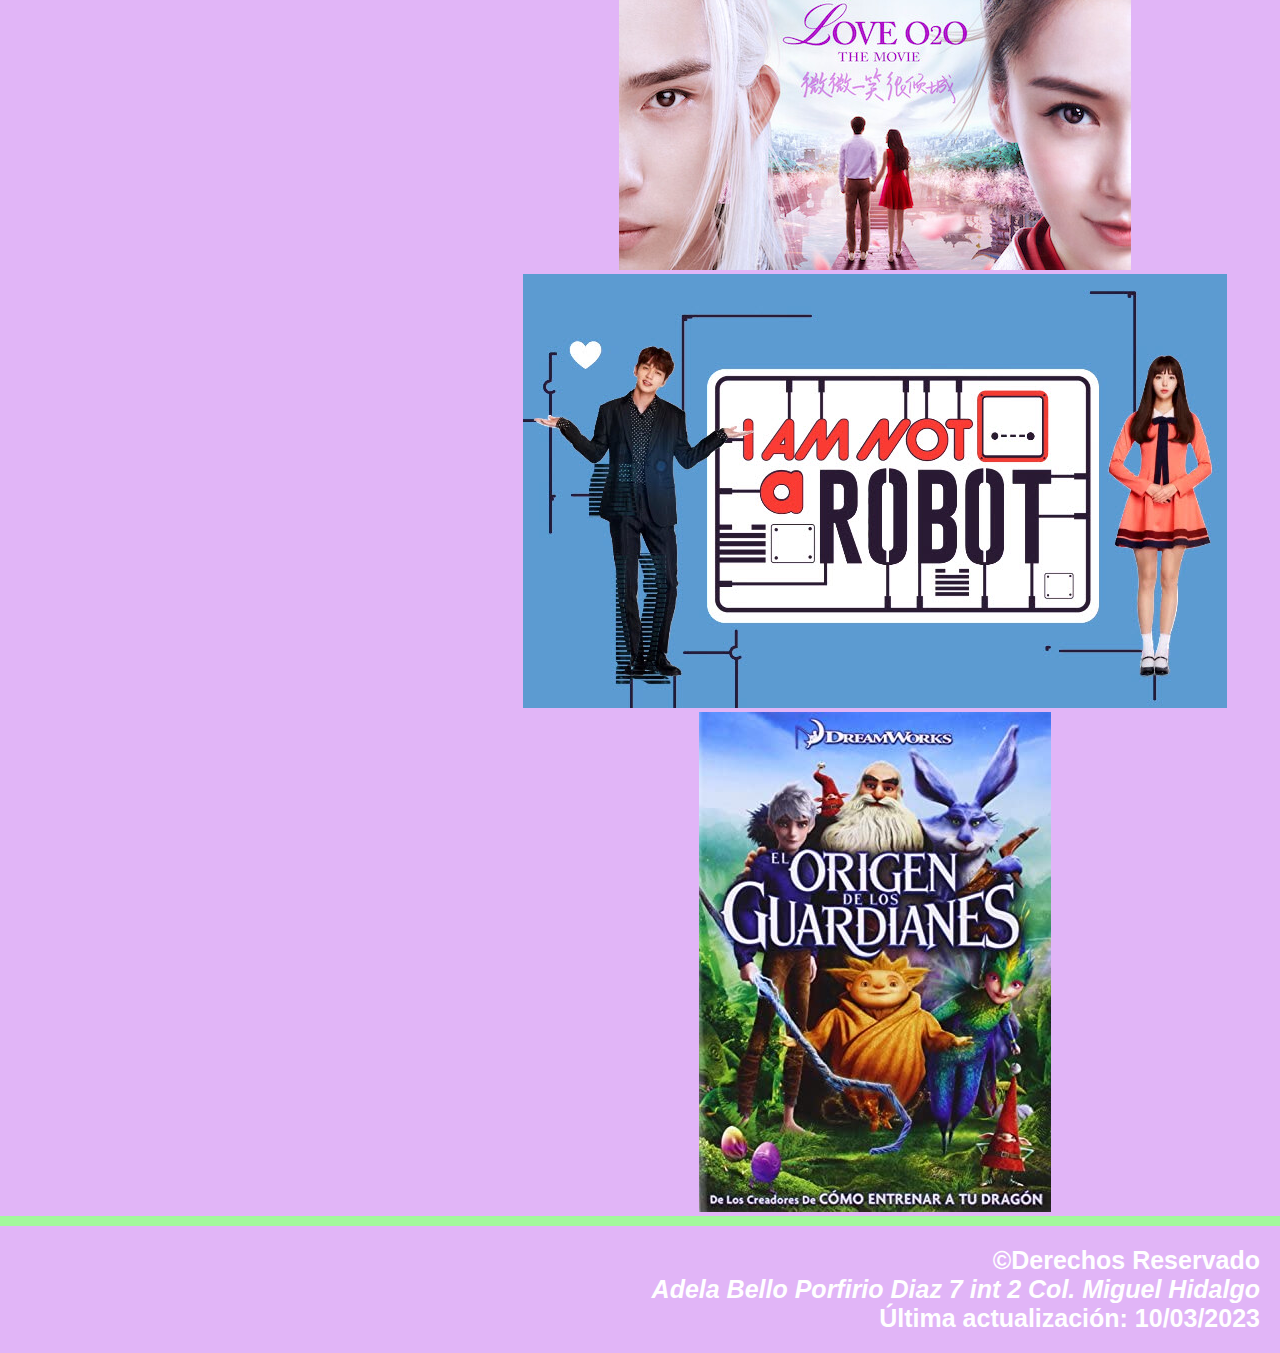
<file: act4/series.html>
<!DOCTYPE html>
<html lang="es">
<head>
    <meta charset="UTF-8">
    <title>Mis hobbies</title>
    <link rel="stylesheet" href="css/desinghobbies.css">
</head>
    <body>
        <header id="cabecera">
        <h1>Mis principales hobbies</h1>
    </header>
            <nav opciones>
        <ul>
            <li><a href= "homepage.html">Inicio</a></li>
            <li><a href= "music.html">Música</a></li>
            <li><a href= "series.html">Series</a></li>
            <li><a href= "libros.html">Libros</a></li>
            <li><a href= "comida.html">Comida</a></li>
        </ul>
    </nav>
        <section>
            <center><img src="img/criminalmind.png"></center>
            <p></p>
            <center><img src="img/tinkerbell.jpg"></center>
            <p></p>
            <center><img src="img/bones.png"></center>
            <p></p>
            <center><img src="img/woman.png"></center>
            <p></p>
            <center><img src="img/love020.jpg"></center>
            <p></p>
            <center><img src="img/iamnotarobot.jpg"></center>
            <p></p>
            <center><img src="img/eodlg.jpg"></center>
            <p></p>
            </section>
        <footer id="pie">
        <medium>&copy;Derechos Reservado <address> Adela Bello
            Porfirio Diaz 7 int 2
            Col. Miguel Hidalgo</address>Última actualización: 10/03/2023</medium>
    </footer>
    </body>
</html>
</file>
<file: act6/css/laptop.css>
body {
    background: #4F3661;
    color: #D7C8F7;
    }
h4 {
    color: #ABE384;
    }
h1 {
    color: #78BFE3;   
    }
h2 {
    color: #E3E08F;   
    }
</file>
<file: act4/css/desinghobbies.css>
*{
  margin:0;
  padding:0;
  }
h1{
    color: #5B1B7B;
    font: bold 100px verdana, sans-serif;
    text-align: center;
}
h3{
    color: #0CF0C4;
        font: bold 45px verdana, sans-serif;
}
h4{
    color: #000;
        font: bold 20px verdana, sans-serif;
}
Body{
    background:#E1B5F7;
    color: #fff;
    text-align: right;
}
div{
    width: 2000px:
    margin: 15 px auto;
    text-align: center;
        background:#87378A;
        font: bold 50px verdana, sans-serif;
}
cabecera{
    background: #18529d;
    border 1pxsolid color:#18529d;
    padding: 500px;
}
nav{
    background:#4DB058;
    padding: 10px;
    text-align: left;
}
nav li{
    display: inline-block;
    list-style: none;
    padding: 20px;
    font: bold 30px verdana, sans-serif;
}
section{
    float: left;
    width: 1750px;
    margin 10px 20px;
}
footer{
    clear: both;
    text-align: right;
    padding: 20px;
    border-top: 10px solid #A3F79C;
    font: bold 25px verdana, sans-serif;
}
article{    
    background: #28AD56;
    border: 5px solid #fff;
    padding:20px;
    margin-bottom: 15px;
}
article footer{
    text-align: right;
}
    a{
        color: #fff;
        text-decoration: none;
}
</file>
